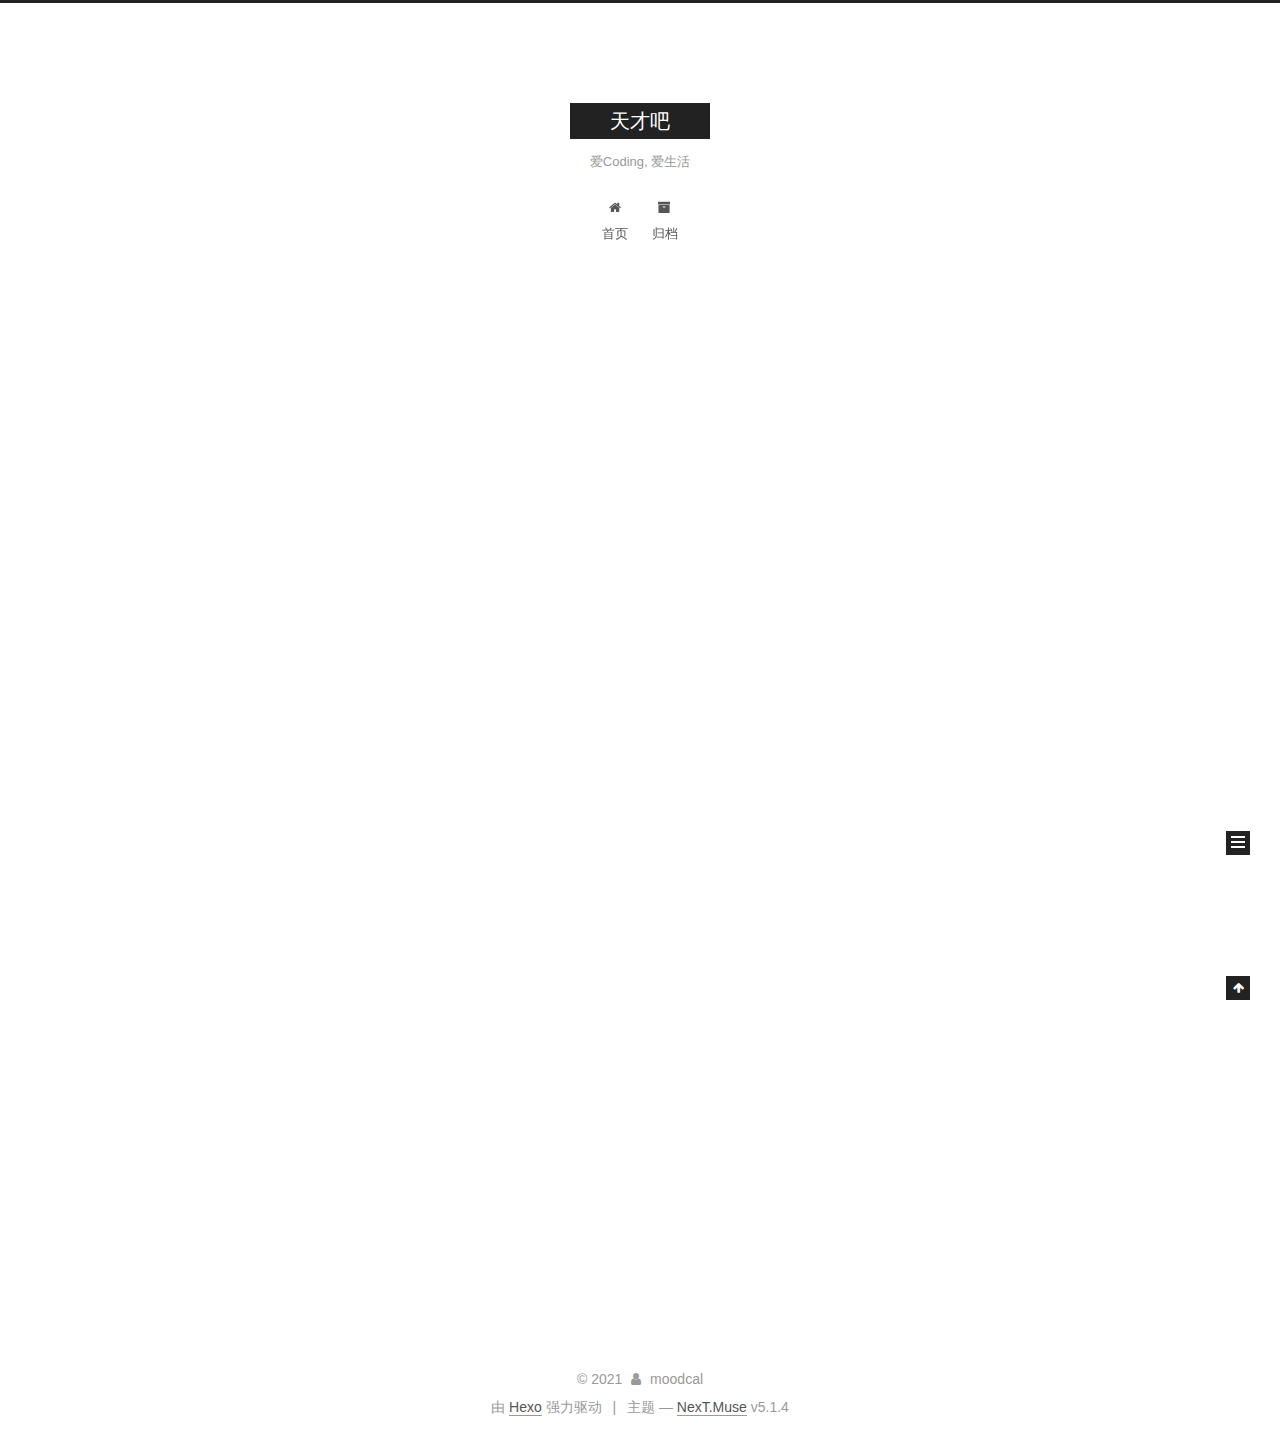
<file: index.html>
<!DOCTYPE html>



  


<html class="theme-next muse use-motion" lang="zh-Hans">
<head>
  <meta charset="UTF-8"/>
<meta http-equiv="X-UA-Compatible" content="IE=edge" />
<meta name="viewport" content="width=device-width, initial-scale=1, maximum-scale=1"/>
<meta name="theme-color" content="#222">









<meta http-equiv="Cache-Control" content="no-transform" />
<meta http-equiv="Cache-Control" content="no-siteapp" />
















  
  
  <link href="/lib/fancybox/source/jquery.fancybox.css?v=2.1.5" rel="stylesheet" type="text/css" />







<link href="/lib/font-awesome/css/font-awesome.min.css?v=4.6.2" rel="stylesheet" type="text/css" />

<link href="/css/main.css?v=5.1.4" rel="stylesheet" type="text/css" />


  <link rel="apple-touch-icon" sizes="180x180" href="/images/apple-touch-icon-next.png?v=5.1.4">


  <link rel="icon" type="image/png" sizes="32x32" href="/images/favicon-32x32-next.png?v=5.1.4">


  <link rel="icon" type="image/png" sizes="16x16" href="/images/favicon-16x16-next.png?v=5.1.4">


  <link rel="mask-icon" href="/images/logo.svg?v=5.1.4" color="#222">





  <meta name="keywords" content="Hexo, NexT" />










<meta name="description" content="技术分享Blog">
<meta property="og:type" content="website">
<meta property="og:title" content="天才吧">
<meta property="og:url" content="http://example.com/index.html">
<meta property="og:site_name" content="天才吧">
<meta property="og:description" content="技术分享Blog">
<meta property="og:locale">
<meta property="article:author" content="moodcal">
<meta name="twitter:card" content="summary">



<script type="text/javascript" id="hexo.configurations">
  var NexT = window.NexT || {};
  var CONFIG = {
    root: '',
    scheme: 'Muse',
    version: '5.1.4',
    sidebar: {"position":"left","display":"post","offset":12,"b2t":false,"scrollpercent":false,"onmobile":false},
    fancybox: true,
    tabs: true,
    motion: {"enable":true,"async":false,"transition":{"post_block":"fadeIn","post_header":"slideDownIn","post_body":"slideDownIn","coll_header":"slideLeftIn","sidebar":"slideUpIn"}},
    duoshuo: {
      userId: '0',
      author: '博主'
    },
    algolia: {
      applicationID: '',
      apiKey: '',
      indexName: '',
      hits: {"per_page":10},
      labels: {"input_placeholder":"Search for Posts","hits_empty":"We didn't find any results for the search: ${query}","hits_stats":"${hits} results found in ${time} ms"}
    }
  };
</script>



  <link rel="canonical" href="http://example.com/"/>





  <title>天才吧</title>
  








<meta name="generator" content="Hexo 5.4.0"></head>

<body itemscope itemtype="http://schema.org/WebPage" lang="zh-Hans">

  
  
    
  

  <div class="container sidebar-position-left 
  page-home">
    <div class="headband"></div>

    <header id="header" class="header" itemscope itemtype="http://schema.org/WPHeader">
      <div class="header-inner"><div class="site-brand-wrapper">
  <div class="site-meta ">
    

    <div class="custom-logo-site-title">
      <a href="/"  class="brand" rel="start">
        <span class="logo-line-before"><i></i></span>
        <span class="site-title">天才吧</span>
        <span class="logo-line-after"><i></i></span>
      </a>
    </div>
      
        <p class="site-subtitle">爱Coding, 爱生活</p>
      
  </div>

  <div class="site-nav-toggle">
    <button>
      <span class="btn-bar"></span>
      <span class="btn-bar"></span>
      <span class="btn-bar"></span>
    </button>
  </div>
</div>

<nav class="site-nav">
  

  
    <ul id="menu" class="menu">
      
        
        <li class="menu-item menu-item-home">
          <a href="/%20" rel="section">
            
              <i class="menu-item-icon fa fa-fw fa-home"></i> <br />
            
            首页
          </a>
        </li>
      
        
        <li class="menu-item menu-item-archives">
          <a href="/archives/%20" rel="section">
            
              <i class="menu-item-icon fa fa-fw fa-archive"></i> <br />
            
            归档
          </a>
        </li>
      

      
    </ul>
  

  
</nav>



 </div>
    </header>

    <main id="main" class="main">
      <div class="main-inner">
        <div class="content-wrap">
          <div id="content" class="content">
            
  <section id="posts" class="posts-expand">
    
      

  

  
  
  

  <article class="post post-type-normal" itemscope itemtype="http://schema.org/Article">
  
  
  
  <div class="post-block">
    <link itemprop="mainEntityOfPage" href="http://example.com/2021/09/16/hello-world/">

    <span hidden itemprop="author" itemscope itemtype="http://schema.org/Person">
      <meta itemprop="name" content="">
      <meta itemprop="description" content="">
      <meta itemprop="image" content="/images/avatar.gif">
    </span>

    <span hidden itemprop="publisher" itemscope itemtype="http://schema.org/Organization">
      <meta itemprop="name" content="天才吧">
    </span>

    
      <header class="post-header">

        
        
          <h1 class="post-title" itemprop="name headline">
                
                <a class="post-title-link" href="/2021/09/16/hello-world/" itemprop="url">Hello World</a></h1>
        

        <div class="post-meta">
          <span class="post-time">
            
              <span class="post-meta-item-icon">
                <i class="fa fa-calendar-o"></i>
              </span>
              
                <span class="post-meta-item-text">发表于</span>
              
              <time title="创建于" itemprop="dateCreated datePublished" datetime="2021-09-16T09:46:25+08:00">
                2021-09-16
              </time>
            

            

            
          </span>

          

          
            
          

          
          

          

          

          

        </div>
      </header>
    

    
    
    
    <div class="post-body" itemprop="articleBody">

      
      

      
        
          
            <p>Welcome to <a target="_blank" rel="noopener" href="https://hexo.io/">Hexo</a>! This is your very first post. Check <a target="_blank" rel="noopener" href="https://hexo.io/docs/">documentation</a> for more info. If you get any problems when using Hexo, you can find the answer in <a target="_blank" rel="noopener" href="https://hexo.io/docs/troubleshooting.html">troubleshooting</a> or you can ask me on <a target="_blank" rel="noopener" href="https://github.com/hexojs/hexo/issues">GitHub</a>.</p>
<h2 id="Quick-Start"><a href="#Quick-Start" class="headerlink" title="Quick Start"></a>Quick Start</h2><h3 id="Create-a-new-post"><a href="#Create-a-new-post" class="headerlink" title="Create a new post"></a>Create a new post</h3><figure class="highlight bash"><table><tr><td class="gutter"><pre><span class="line">1</span><br></pre></td><td class="code"><pre><span class="line">$ hexo new <span class="string">&quot;My New Post&quot;</span></span><br></pre></td></tr></table></figure>

<p>More info: <a target="_blank" rel="noopener" href="https://hexo.io/docs/writing.html">Writing</a></p>
<h3 id="Run-server"><a href="#Run-server" class="headerlink" title="Run server"></a>Run server</h3><figure class="highlight bash"><table><tr><td class="gutter"><pre><span class="line">1</span><br></pre></td><td class="code"><pre><span class="line">$ hexo server</span><br></pre></td></tr></table></figure>

<p>More info: <a target="_blank" rel="noopener" href="https://hexo.io/docs/server.html">Server</a></p>
<h3 id="Generate-static-files"><a href="#Generate-static-files" class="headerlink" title="Generate static files"></a>Generate static files</h3><figure class="highlight bash"><table><tr><td class="gutter"><pre><span class="line">1</span><br></pre></td><td class="code"><pre><span class="line">$ hexo generate</span><br></pre></td></tr></table></figure>

<p>More info: <a target="_blank" rel="noopener" href="https://hexo.io/docs/generating.html">Generating</a></p>
<h3 id="Deploy-to-remote-sites"><a href="#Deploy-to-remote-sites" class="headerlink" title="Deploy to remote sites"></a>Deploy to remote sites</h3><figure class="highlight bash"><table><tr><td class="gutter"><pre><span class="line">1</span><br></pre></td><td class="code"><pre><span class="line">$ hexo deploy</span><br></pre></td></tr></table></figure>

<p>More info: <a target="_blank" rel="noopener" href="https://hexo.io/docs/one-command-deployment.html">Deployment</a></p>

          
        
      
    </div>
    
    
    

    

    

    

    <footer class="post-footer">
      

      

      

      
      
        <div class="post-eof"></div>
      
    </footer>
  </div>
  
  
  
  </article>


    
  </section>

  


          </div>
          


          

        </div>
        
          
  
  <div class="sidebar-toggle">
    <div class="sidebar-toggle-line-wrap">
      <span class="sidebar-toggle-line sidebar-toggle-line-first"></span>
      <span class="sidebar-toggle-line sidebar-toggle-line-middle"></span>
      <span class="sidebar-toggle-line sidebar-toggle-line-last"></span>
    </div>
  </div>

  <aside id="sidebar" class="sidebar">
    
    <div class="sidebar-inner">

      

      

      <section class="site-overview-wrap sidebar-panel sidebar-panel-active">
        <div class="site-overview">
          <div class="site-author motion-element" itemprop="author" itemscope itemtype="http://schema.org/Person">
            
              <p class="site-author-name" itemprop="name"></p>
              <p class="site-description motion-element" itemprop="description"></p>
          </div>

          <nav class="site-state motion-element">

            
              <div class="site-state-item site-state-posts">
              
                <a href="/archives/%20%7C%7C%20archive">
              
                  <span class="site-state-item-count">1</span>
                  <span class="site-state-item-name">日志</span>
                </a>
              </div>
            

            

            

          </nav>

          

          

          
          

          
          

          

        </div>
      </section>

      

      

    </div>
  </aside>


        
      </div>
    </main>

    <footer id="footer" class="footer">
      <div class="footer-inner">
        <div class="copyright">&copy; <span itemprop="copyrightYear">2021</span>
  <span class="with-love">
    <i class="fa fa-user"></i>
  </span>
  <span class="author" itemprop="copyrightHolder">moodcal</span>

  
</div>


  <div class="powered-by">由 <a class="theme-link" target="_blank" href="https://hexo.io">Hexo</a> 强力驱动</div>



  <span class="post-meta-divider">|</span>



  <div class="theme-info">主题 &mdash; <a class="theme-link" target="_blank" href="https://github.com/iissnan/hexo-theme-next">NexT.Muse</a> v5.1.4</div>




        







        
      </div>
    </footer>

    
      <div class="back-to-top">
        <i class="fa fa-arrow-up"></i>
        
      </div>
    

    

  </div>

  

<script type="text/javascript">
  if (Object.prototype.toString.call(window.Promise) !== '[object Function]') {
    window.Promise = null;
  }
</script>









  












  
  
    <script type="text/javascript" src="/lib/jquery/index.js?v=2.1.3"></script>
  

  
  
    <script type="text/javascript" src="/lib/fastclick/lib/fastclick.min.js?v=1.0.6"></script>
  

  
  
    <script type="text/javascript" src="/lib/jquery_lazyload/jquery.lazyload.js?v=1.9.7"></script>
  

  
  
    <script type="text/javascript" src="/lib/velocity/velocity.min.js?v=1.2.1"></script>
  

  
  
    <script type="text/javascript" src="/lib/velocity/velocity.ui.min.js?v=1.2.1"></script>
  

  
  
    <script type="text/javascript" src="/lib/fancybox/source/jquery.fancybox.pack.js?v=2.1.5"></script>
  


  


  <script type="text/javascript" src="/js/src/utils.js?v=5.1.4"></script>

  <script type="text/javascript" src="/js/src/motion.js?v=5.1.4"></script>



  
  

  

  


  <script type="text/javascript" src="/js/src/bootstrap.js?v=5.1.4"></script>



  


  




	





  





  












  





  

  

  

  
  

  

  

  

</body>
</html>
</file>
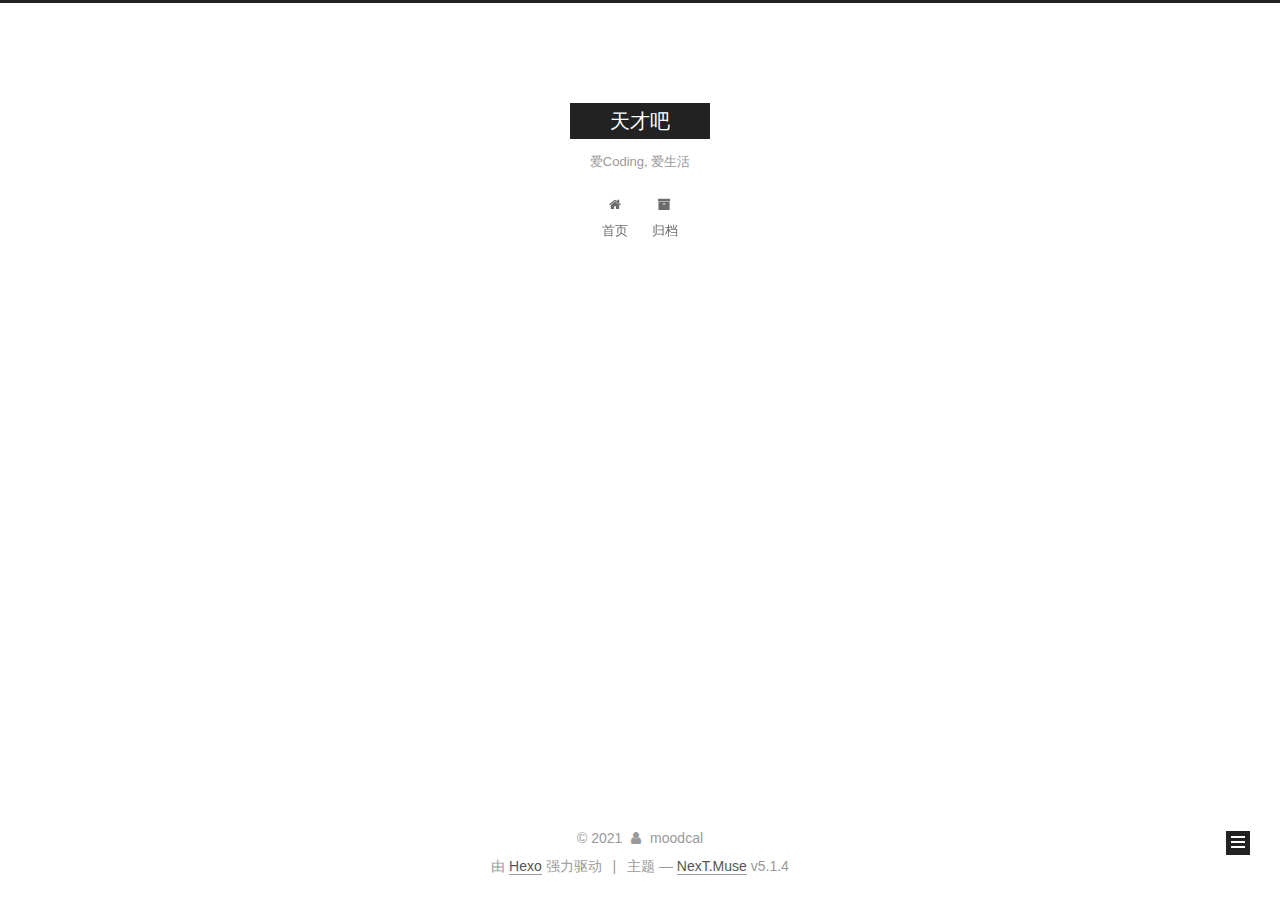
<file: archives/index.html>
<!DOCTYPE html>



  


<html class="theme-next muse use-motion" lang="zh-Hans">
<head>
  <meta charset="UTF-8"/>
<meta http-equiv="X-UA-Compatible" content="IE=edge" />
<meta name="viewport" content="width=device-width, initial-scale=1, maximum-scale=1"/>
<meta name="theme-color" content="#222">









<meta http-equiv="Cache-Control" content="no-transform" />
<meta http-equiv="Cache-Control" content="no-siteapp" />
















  
  
  <link href="/lib/fancybox/source/jquery.fancybox.css?v=2.1.5" rel="stylesheet" type="text/css" />







<link href="/lib/font-awesome/css/font-awesome.min.css?v=4.6.2" rel="stylesheet" type="text/css" />

<link href="/css/main.css?v=5.1.4" rel="stylesheet" type="text/css" />


  <link rel="apple-touch-icon" sizes="180x180" href="/images/apple-touch-icon-next.png?v=5.1.4">


  <link rel="icon" type="image/png" sizes="32x32" href="/images/favicon-32x32-next.png?v=5.1.4">


  <link rel="icon" type="image/png" sizes="16x16" href="/images/favicon-16x16-next.png?v=5.1.4">


  <link rel="mask-icon" href="/images/logo.svg?v=5.1.4" color="#222">





  <meta name="keywords" content="Hexo, NexT" />










<meta name="description" content="技术分享Blog">
<meta property="og:type" content="website">
<meta property="og:title" content="天才吧">
<meta property="og:url" content="http://example.com/archives/index.html">
<meta property="og:site_name" content="天才吧">
<meta property="og:description" content="技术分享Blog">
<meta property="og:locale">
<meta property="article:author" content="moodcal">
<meta name="twitter:card" content="summary">



<script type="text/javascript" id="hexo.configurations">
  var NexT = window.NexT || {};
  var CONFIG = {
    root: '',
    scheme: 'Muse',
    version: '5.1.4',
    sidebar: {"position":"left","display":"post","offset":12,"b2t":false,"scrollpercent":false,"onmobile":false},
    fancybox: true,
    tabs: true,
    motion: {"enable":true,"async":false,"transition":{"post_block":"fadeIn","post_header":"slideDownIn","post_body":"slideDownIn","coll_header":"slideLeftIn","sidebar":"slideUpIn"}},
    duoshuo: {
      userId: '0',
      author: '博主'
    },
    algolia: {
      applicationID: '',
      apiKey: '',
      indexName: '',
      hits: {"per_page":10},
      labels: {"input_placeholder":"Search for Posts","hits_empty":"We didn't find any results for the search: ${query}","hits_stats":"${hits} results found in ${time} ms"}
    }
  };
</script>



  <link rel="canonical" href="http://example.com/archives/"/>





  <title>归档 | 天才吧</title>
  








<meta name="generator" content="Hexo 5.4.0"></head>

<body itemscope itemtype="http://schema.org/WebPage" lang="zh-Hans">

  
  
    
  

  <div class="container sidebar-position-left page-archive">
    <div class="headband"></div>

    <header id="header" class="header" itemscope itemtype="http://schema.org/WPHeader">
      <div class="header-inner"><div class="site-brand-wrapper">
  <div class="site-meta ">
    

    <div class="custom-logo-site-title">
      <a href="/"  class="brand" rel="start">
        <span class="logo-line-before"><i></i></span>
        <span class="site-title">天才吧</span>
        <span class="logo-line-after"><i></i></span>
      </a>
    </div>
      
        <p class="site-subtitle">爱Coding, 爱生活</p>
      
  </div>

  <div class="site-nav-toggle">
    <button>
      <span class="btn-bar"></span>
      <span class="btn-bar"></span>
      <span class="btn-bar"></span>
    </button>
  </div>
</div>

<nav class="site-nav">
  

  
    <ul id="menu" class="menu">
      
        
        <li class="menu-item menu-item-home">
          <a href="/%20" rel="section">
            
              <i class="menu-item-icon fa fa-fw fa-home"></i> <br />
            
            首页
          </a>
        </li>
      
        
        <li class="menu-item menu-item-archives">
          <a href="/archives/%20" rel="section">
            
              <i class="menu-item-icon fa fa-fw fa-archive"></i> <br />
            
            归档
          </a>
        </li>
      

      
    </ul>
  

  
</nav>



 </div>
    </header>

    <main id="main" class="main">
      <div class="main-inner">
        <div class="content-wrap">
          <div id="content" class="content">
            

  
  
  
  <div class="post-block archive">
    <div id="posts" class="posts-collapse">
      <span class="archive-move-on"></span>

      <span class="archive-page-counter">
        
        
        
          
        
        嗯..! 目前共计 1 篇日志。 继续努力。
      </span>

      

        
        
        

        
          
          <div class="collection-title">
            <h1 class="archive-year" id="archive-year-2021">2021</h1>
          </div>
        
        

        

  <article class="post post-type-normal" itemscope itemtype="http://schema.org/Article">
    <header class="post-header">

      <h2 class="post-title">
        
            <a class="post-title-link" href="/2021/09/16/hello-world/" itemprop="url">
              
                <span itemprop="name">Hello World</span>
              
            </a>
        
      </h2>

      <div class="post-meta">
        <time class="post-time" itemprop="dateCreated"
              datetime="2021-09-16T09:46:25+08:00"
              content="2021-09-16" >
          09-16
        </time>
      </div>

    </header>
  </article>



      

    </div>
  </div>
  
  
  

  



          </div>
          


          

        </div>
        
          
  
  <div class="sidebar-toggle">
    <div class="sidebar-toggle-line-wrap">
      <span class="sidebar-toggle-line sidebar-toggle-line-first"></span>
      <span class="sidebar-toggle-line sidebar-toggle-line-middle"></span>
      <span class="sidebar-toggle-line sidebar-toggle-line-last"></span>
    </div>
  </div>

  <aside id="sidebar" class="sidebar">
    
    <div class="sidebar-inner">

      

      

      <section class="site-overview-wrap sidebar-panel sidebar-panel-active">
        <div class="site-overview">
          <div class="site-author motion-element" itemprop="author" itemscope itemtype="http://schema.org/Person">
            
              <p class="site-author-name" itemprop="name"></p>
              <p class="site-description motion-element" itemprop="description"></p>
          </div>

          <nav class="site-state motion-element">

            
              <div class="site-state-item site-state-posts">
              
                <a href="/archives/%20%7C%7C%20archive">
              
                  <span class="site-state-item-count">1</span>
                  <span class="site-state-item-name">日志</span>
                </a>
              </div>
            

            

            

          </nav>

          

          

          
          

          
          

          

        </div>
      </section>

      

      

    </div>
  </aside>


        
      </div>
    </main>

    <footer id="footer" class="footer">
      <div class="footer-inner">
        <div class="copyright">&copy; <span itemprop="copyrightYear">2021</span>
  <span class="with-love">
    <i class="fa fa-user"></i>
  </span>
  <span class="author" itemprop="copyrightHolder">moodcal</span>

  
</div>


  <div class="powered-by">由 <a class="theme-link" target="_blank" href="https://hexo.io">Hexo</a> 强力驱动</div>



  <span class="post-meta-divider">|</span>



  <div class="theme-info">主题 &mdash; <a class="theme-link" target="_blank" href="https://github.com/iissnan/hexo-theme-next">NexT.Muse</a> v5.1.4</div>




        







        
      </div>
    </footer>

    
      <div class="back-to-top">
        <i class="fa fa-arrow-up"></i>
        
      </div>
    

    

  </div>

  

<script type="text/javascript">
  if (Object.prototype.toString.call(window.Promise) !== '[object Function]') {
    window.Promise = null;
  }
</script>









  












  
  
    <script type="text/javascript" src="/lib/jquery/index.js?v=2.1.3"></script>
  

  
  
    <script type="text/javascript" src="/lib/fastclick/lib/fastclick.min.js?v=1.0.6"></script>
  

  
  
    <script type="text/javascript" src="/lib/jquery_lazyload/jquery.lazyload.js?v=1.9.7"></script>
  

  
  
    <script type="text/javascript" src="/lib/velocity/velocity.min.js?v=1.2.1"></script>
  

  
  
    <script type="text/javascript" src="/lib/velocity/velocity.ui.min.js?v=1.2.1"></script>
  

  
  
    <script type="text/javascript" src="/lib/fancybox/source/jquery.fancybox.pack.js?v=2.1.5"></script>
  


  


  <script type="text/javascript" src="/js/src/utils.js?v=5.1.4"></script>

  <script type="text/javascript" src="/js/src/motion.js?v=5.1.4"></script>



  
  

  

  


  <script type="text/javascript" src="/js/src/bootstrap.js?v=5.1.4"></script>



  


  




	





  





  












  





  

  

  

  
  

  

  

  

</body>
</html>
</file>
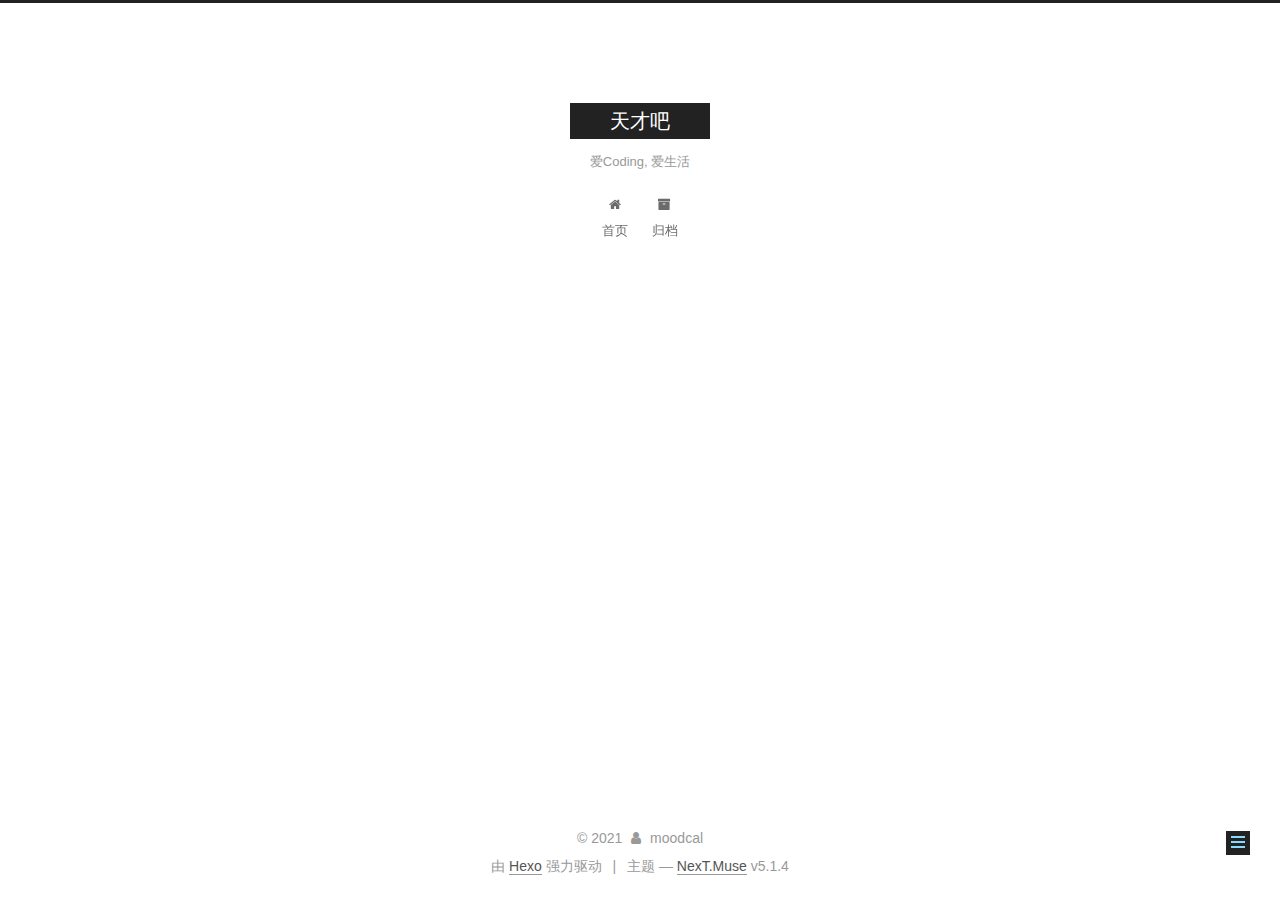
<file: tags/index.html>
<!DOCTYPE html>



  


<html class="theme-next muse use-motion" lang="zh-Hans">
<head>
  <meta charset="UTF-8"/>
<meta http-equiv="X-UA-Compatible" content="IE=edge" />
<meta name="viewport" content="width=device-width, initial-scale=1, maximum-scale=1"/>
<meta name="theme-color" content="#222">









<meta http-equiv="Cache-Control" content="no-transform" />
<meta http-equiv="Cache-Control" content="no-siteapp" />
















  
  
  <link href="/lib/fancybox/source/jquery.fancybox.css?v=2.1.5" rel="stylesheet" type="text/css" />







<link href="/lib/font-awesome/css/font-awesome.min.css?v=4.6.2" rel="stylesheet" type="text/css" />

<link href="/css/main.css?v=5.1.4" rel="stylesheet" type="text/css" />


  <link rel="apple-touch-icon" sizes="180x180" href="/images/apple-touch-icon-next.png?v=5.1.4">


  <link rel="icon" type="image/png" sizes="32x32" href="/images/favicon-32x32-next.png?v=5.1.4">


  <link rel="icon" type="image/png" sizes="16x16" href="/images/favicon-16x16-next.png?v=5.1.4">


  <link rel="mask-icon" href="/images/logo.svg?v=5.1.4" color="#222">





  <meta name="keywords" content="Hexo, NexT" />










<meta name="description" content="技术分享Blog">
<meta property="og:type" content="website">
<meta property="og:title" content="tags">
<meta property="og:url" content="http://example.com/tags/index.html">
<meta property="og:site_name" content="天才吧">
<meta property="og:description" content="技术分享Blog">
<meta property="og:locale">
<meta property="article:published_time" content="2021-09-16T01:54:25.000Z">
<meta property="article:modified_time" content="2021-09-16T01:54:25.815Z">
<meta property="article:author" content="moodcal">
<meta name="twitter:card" content="summary">



<script type="text/javascript" id="hexo.configurations">
  var NexT = window.NexT || {};
  var CONFIG = {
    root: '',
    scheme: 'Muse',
    version: '5.1.4',
    sidebar: {"position":"left","display":"post","offset":12,"b2t":false,"scrollpercent":false,"onmobile":false},
    fancybox: true,
    tabs: true,
    motion: {"enable":true,"async":false,"transition":{"post_block":"fadeIn","post_header":"slideDownIn","post_body":"slideDownIn","coll_header":"slideLeftIn","sidebar":"slideUpIn"}},
    duoshuo: {
      userId: '0',
      author: '博主'
    },
    algolia: {
      applicationID: '',
      apiKey: '',
      indexName: '',
      hits: {"per_page":10},
      labels: {"input_placeholder":"Search for Posts","hits_empty":"We didn't find any results for the search: ${query}","hits_stats":"${hits} results found in ${time} ms"}
    }
  };
</script>



  <link rel="canonical" href="http://example.com/tags/"/>





  <title>tags | 天才吧</title>
  








<meta name="generator" content="Hexo 5.4.0"></head>

<body itemscope itemtype="http://schema.org/WebPage" lang="zh-Hans">

  
  
    
  

  <div class="container sidebar-position-left page-post-detail">
    <div class="headband"></div>

    <header id="header" class="header" itemscope itemtype="http://schema.org/WPHeader">
      <div class="header-inner"><div class="site-brand-wrapper">
  <div class="site-meta ">
    

    <div class="custom-logo-site-title">
      <a href="/"  class="brand" rel="start">
        <span class="logo-line-before"><i></i></span>
        <span class="site-title">天才吧</span>
        <span class="logo-line-after"><i></i></span>
      </a>
    </div>
      
        <p class="site-subtitle">爱Coding, 爱生活</p>
      
  </div>

  <div class="site-nav-toggle">
    <button>
      <span class="btn-bar"></span>
      <span class="btn-bar"></span>
      <span class="btn-bar"></span>
    </button>
  </div>
</div>

<nav class="site-nav">
  

  
    <ul id="menu" class="menu">
      
        
        <li class="menu-item menu-item-home">
          <a href="/%20" rel="section">
            
              <i class="menu-item-icon fa fa-fw fa-home"></i> <br />
            
            首页
          </a>
        </li>
      
        
        <li class="menu-item menu-item-archives">
          <a href="/archives/%20" rel="section">
            
              <i class="menu-item-icon fa fa-fw fa-archive"></i> <br />
            
            归档
          </a>
        </li>
      

      
    </ul>
  

  
</nav>



 </div>
    </header>

    <main id="main" class="main">
      <div class="main-inner">
        <div class="content-wrap">
          <div id="content" class="content">
            

  <div id="posts" class="posts-expand">
    
    
    
    <div class="post-block page">
      <header class="post-header">

	<h1 class="post-title" itemprop="name headline">tags</h1>



</header>

      
      
      
      <div class="post-body">
        
        
          
        
      </div>
      
      
      
    </div>
    
    
    
  </div>


          </div>
          


          

  



        </div>
        
          
  
  <div class="sidebar-toggle">
    <div class="sidebar-toggle-line-wrap">
      <span class="sidebar-toggle-line sidebar-toggle-line-first"></span>
      <span class="sidebar-toggle-line sidebar-toggle-line-middle"></span>
      <span class="sidebar-toggle-line sidebar-toggle-line-last"></span>
    </div>
  </div>

  <aside id="sidebar" class="sidebar">
    
    <div class="sidebar-inner">

      

      

      <section class="site-overview-wrap sidebar-panel sidebar-panel-active">
        <div class="site-overview">
          <div class="site-author motion-element" itemprop="author" itemscope itemtype="http://schema.org/Person">
            
              <p class="site-author-name" itemprop="name"></p>
              <p class="site-description motion-element" itemprop="description"></p>
          </div>

          <nav class="site-state motion-element">

            
              <div class="site-state-item site-state-posts">
              
                <a href="/archives/%20%7C%7C%20archive">
              
                  <span class="site-state-item-count">1</span>
                  <span class="site-state-item-name">日志</span>
                </a>
              </div>
            

            

            

          </nav>

          

          

          
          

          
          

          

        </div>
      </section>

      

      

    </div>
  </aside>


        
      </div>
    </main>

    <footer id="footer" class="footer">
      <div class="footer-inner">
        <div class="copyright">&copy; <span itemprop="copyrightYear">2021</span>
  <span class="with-love">
    <i class="fa fa-user"></i>
  </span>
  <span class="author" itemprop="copyrightHolder">moodcal</span>

  
</div>


  <div class="powered-by">由 <a class="theme-link" target="_blank" href="https://hexo.io">Hexo</a> 强力驱动</div>



  <span class="post-meta-divider">|</span>



  <div class="theme-info">主题 &mdash; <a class="theme-link" target="_blank" href="https://github.com/iissnan/hexo-theme-next">NexT.Muse</a> v5.1.4</div>




        







        
      </div>
    </footer>

    
      <div class="back-to-top">
        <i class="fa fa-arrow-up"></i>
        
      </div>
    

    

  </div>

  

<script type="text/javascript">
  if (Object.prototype.toString.call(window.Promise) !== '[object Function]') {
    window.Promise = null;
  }
</script>









  












  
  
    <script type="text/javascript" src="/lib/jquery/index.js?v=2.1.3"></script>
  

  
  
    <script type="text/javascript" src="/lib/fastclick/lib/fastclick.min.js?v=1.0.6"></script>
  

  
  
    <script type="text/javascript" src="/lib/jquery_lazyload/jquery.lazyload.js?v=1.9.7"></script>
  

  
  
    <script type="text/javascript" src="/lib/velocity/velocity.min.js?v=1.2.1"></script>
  

  
  
    <script type="text/javascript" src="/lib/velocity/velocity.ui.min.js?v=1.2.1"></script>
  

  
  
    <script type="text/javascript" src="/lib/fancybox/source/jquery.fancybox.pack.js?v=2.1.5"></script>
  


  


  <script type="text/javascript" src="/js/src/utils.js?v=5.1.4"></script>

  <script type="text/javascript" src="/js/src/motion.js?v=5.1.4"></script>



  
  

  
  <script type="text/javascript" src="/js/src/scrollspy.js?v=5.1.4"></script>
<script type="text/javascript" src="/js/src/post-details.js?v=5.1.4"></script>



  


  <script type="text/javascript" src="/js/src/bootstrap.js?v=5.1.4"></script>



  


  




	





  





  












  





  

  

  

  
  

  

  

  

</body>
</html>
</file>
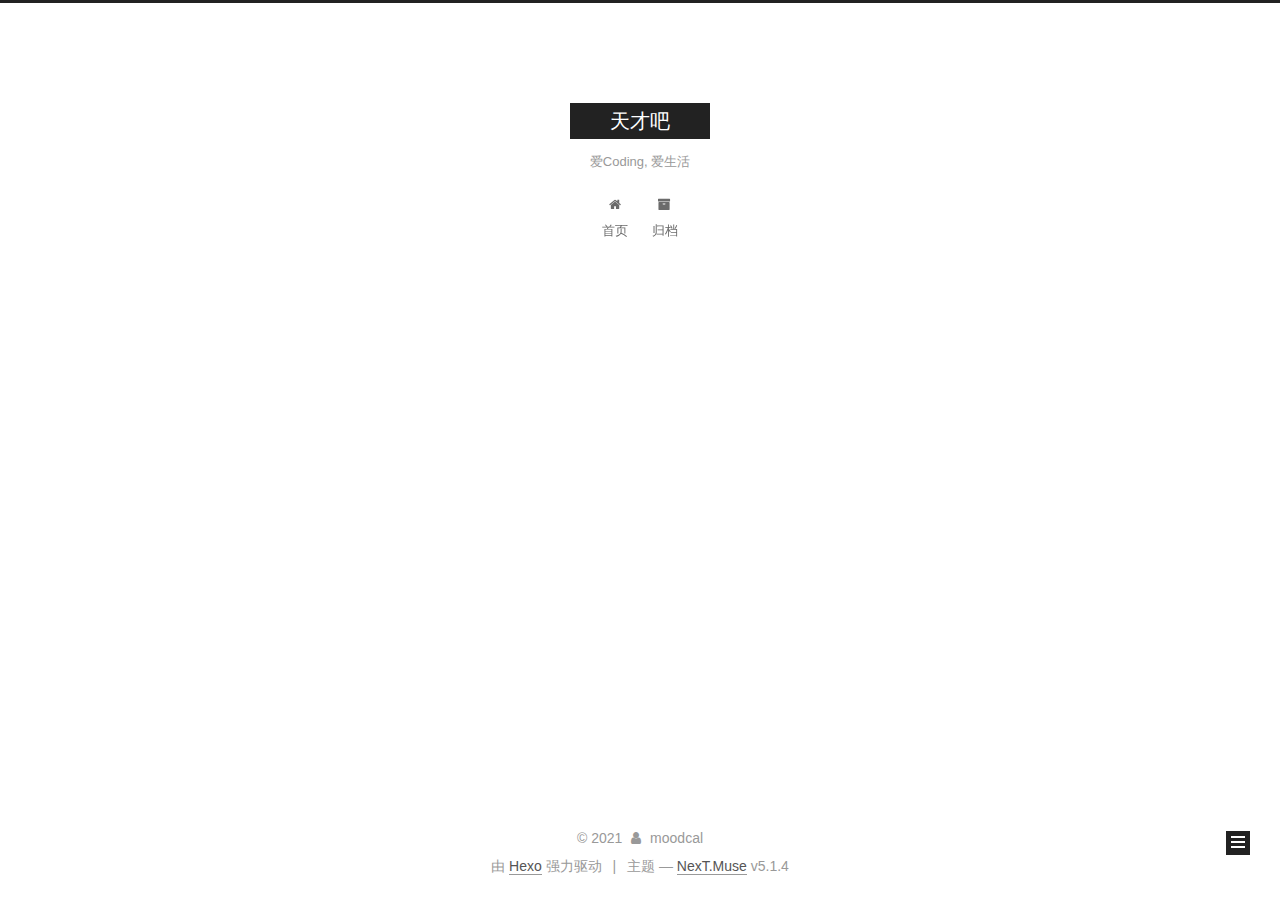
<file: archives/2021/index.html>
<!DOCTYPE html>



  


<html class="theme-next muse use-motion" lang="zh-Hans">
<head>
  <meta charset="UTF-8"/>
<meta http-equiv="X-UA-Compatible" content="IE=edge" />
<meta name="viewport" content="width=device-width, initial-scale=1, maximum-scale=1"/>
<meta name="theme-color" content="#222">









<meta http-equiv="Cache-Control" content="no-transform" />
<meta http-equiv="Cache-Control" content="no-siteapp" />
















  
  
  <link href="/lib/fancybox/source/jquery.fancybox.css?v=2.1.5" rel="stylesheet" type="text/css" />







<link href="/lib/font-awesome/css/font-awesome.min.css?v=4.6.2" rel="stylesheet" type="text/css" />

<link href="/css/main.css?v=5.1.4" rel="stylesheet" type="text/css" />


  <link rel="apple-touch-icon" sizes="180x180" href="/images/apple-touch-icon-next.png?v=5.1.4">


  <link rel="icon" type="image/png" sizes="32x32" href="/images/favicon-32x32-next.png?v=5.1.4">


  <link rel="icon" type="image/png" sizes="16x16" href="/images/favicon-16x16-next.png?v=5.1.4">


  <link rel="mask-icon" href="/images/logo.svg?v=5.1.4" color="#222">





  <meta name="keywords" content="Hexo, NexT" />










<meta name="description" content="技术分享Blog">
<meta property="og:type" content="website">
<meta property="og:title" content="天才吧">
<meta property="og:url" content="http://example.com/archives/2021/index.html">
<meta property="og:site_name" content="天才吧">
<meta property="og:description" content="技术分享Blog">
<meta property="og:locale">
<meta property="article:author" content="moodcal">
<meta name="twitter:card" content="summary">



<script type="text/javascript" id="hexo.configurations">
  var NexT = window.NexT || {};
  var CONFIG = {
    root: '',
    scheme: 'Muse',
    version: '5.1.4',
    sidebar: {"position":"left","display":"post","offset":12,"b2t":false,"scrollpercent":false,"onmobile":false},
    fancybox: true,
    tabs: true,
    motion: {"enable":true,"async":false,"transition":{"post_block":"fadeIn","post_header":"slideDownIn","post_body":"slideDownIn","coll_header":"slideLeftIn","sidebar":"slideUpIn"}},
    duoshuo: {
      userId: '0',
      author: '博主'
    },
    algolia: {
      applicationID: '',
      apiKey: '',
      indexName: '',
      hits: {"per_page":10},
      labels: {"input_placeholder":"Search for Posts","hits_empty":"We didn't find any results for the search: ${query}","hits_stats":"${hits} results found in ${time} ms"}
    }
  };
</script>



  <link rel="canonical" href="http://example.com/archives/2021/"/>





  <title>归档 | 天才吧</title>
  








<meta name="generator" content="Hexo 5.4.0"></head>

<body itemscope itemtype="http://schema.org/WebPage" lang="zh-Hans">

  
  
    
  

  <div class="container sidebar-position-left page-archive">
    <div class="headband"></div>

    <header id="header" class="header" itemscope itemtype="http://schema.org/WPHeader">
      <div class="header-inner"><div class="site-brand-wrapper">
  <div class="site-meta ">
    

    <div class="custom-logo-site-title">
      <a href="/"  class="brand" rel="start">
        <span class="logo-line-before"><i></i></span>
        <span class="site-title">天才吧</span>
        <span class="logo-line-after"><i></i></span>
      </a>
    </div>
      
        <p class="site-subtitle">爱Coding, 爱生活</p>
      
  </div>

  <div class="site-nav-toggle">
    <button>
      <span class="btn-bar"></span>
      <span class="btn-bar"></span>
      <span class="btn-bar"></span>
    </button>
  </div>
</div>

<nav class="site-nav">
  

  
    <ul id="menu" class="menu">
      
        
        <li class="menu-item menu-item-home">
          <a href="/%20" rel="section">
            
              <i class="menu-item-icon fa fa-fw fa-home"></i> <br />
            
            首页
          </a>
        </li>
      
        
        <li class="menu-item menu-item-archives">
          <a href="/archives/%20" rel="section">
            
              <i class="menu-item-icon fa fa-fw fa-archive"></i> <br />
            
            归档
          </a>
        </li>
      

      
    </ul>
  

  
</nav>



 </div>
    </header>

    <main id="main" class="main">
      <div class="main-inner">
        <div class="content-wrap">
          <div id="content" class="content">
            

  
  
  
  <div class="post-block archive">
    <div id="posts" class="posts-collapse">
      <span class="archive-move-on"></span>

      <span class="archive-page-counter">
        
        
        
          
        
        嗯..! 目前共计 1 篇日志。 继续努力。
      </span>

      

        
        
        

        
          
          <div class="collection-title">
            <h1 class="archive-year" id="archive-year-2021">2021</h1>
          </div>
        
        

        

  <article class="post post-type-normal" itemscope itemtype="http://schema.org/Article">
    <header class="post-header">

      <h2 class="post-title">
        
            <a class="post-title-link" href="/2021/09/16/hello-world/" itemprop="url">
              
                <span itemprop="name">Hello World</span>
              
            </a>
        
      </h2>

      <div class="post-meta">
        <time class="post-time" itemprop="dateCreated"
              datetime="2021-09-16T09:46:25+08:00"
              content="2021-09-16" >
          09-16
        </time>
      </div>

    </header>
  </article>



      

    </div>
  </div>
  
  
  

  



          </div>
          


          

        </div>
        
          
  
  <div class="sidebar-toggle">
    <div class="sidebar-toggle-line-wrap">
      <span class="sidebar-toggle-line sidebar-toggle-line-first"></span>
      <span class="sidebar-toggle-line sidebar-toggle-line-middle"></span>
      <span class="sidebar-toggle-line sidebar-toggle-line-last"></span>
    </div>
  </div>

  <aside id="sidebar" class="sidebar">
    
    <div class="sidebar-inner">

      

      

      <section class="site-overview-wrap sidebar-panel sidebar-panel-active">
        <div class="site-overview">
          <div class="site-author motion-element" itemprop="author" itemscope itemtype="http://schema.org/Person">
            
              <p class="site-author-name" itemprop="name"></p>
              <p class="site-description motion-element" itemprop="description"></p>
          </div>

          <nav class="site-state motion-element">

            
              <div class="site-state-item site-state-posts">
              
                <a href="/archives/%20%7C%7C%20archive">
              
                  <span class="site-state-item-count">1</span>
                  <span class="site-state-item-name">日志</span>
                </a>
              </div>
            

            

            

          </nav>

          

          

          
          

          
          

          

        </div>
      </section>

      

      

    </div>
  </aside>


        
      </div>
    </main>

    <footer id="footer" class="footer">
      <div class="footer-inner">
        <div class="copyright">&copy; <span itemprop="copyrightYear">2021</span>
  <span class="with-love">
    <i class="fa fa-user"></i>
  </span>
  <span class="author" itemprop="copyrightHolder">moodcal</span>

  
</div>


  <div class="powered-by">由 <a class="theme-link" target="_blank" href="https://hexo.io">Hexo</a> 强力驱动</div>



  <span class="post-meta-divider">|</span>



  <div class="theme-info">主题 &mdash; <a class="theme-link" target="_blank" href="https://github.com/iissnan/hexo-theme-next">NexT.Muse</a> v5.1.4</div>




        







        
      </div>
    </footer>

    
      <div class="back-to-top">
        <i class="fa fa-arrow-up"></i>
        
      </div>
    

    

  </div>

  

<script type="text/javascript">
  if (Object.prototype.toString.call(window.Promise) !== '[object Function]') {
    window.Promise = null;
  }
</script>









  












  
  
    <script type="text/javascript" src="/lib/jquery/index.js?v=2.1.3"></script>
  

  
  
    <script type="text/javascript" src="/lib/fastclick/lib/fastclick.min.js?v=1.0.6"></script>
  

  
  
    <script type="text/javascript" src="/lib/jquery_lazyload/jquery.lazyload.js?v=1.9.7"></script>
  

  
  
    <script type="text/javascript" src="/lib/velocity/velocity.min.js?v=1.2.1"></script>
  

  
  
    <script type="text/javascript" src="/lib/velocity/velocity.ui.min.js?v=1.2.1"></script>
  

  
  
    <script type="text/javascript" src="/lib/fancybox/source/jquery.fancybox.pack.js?v=2.1.5"></script>
  


  


  <script type="text/javascript" src="/js/src/utils.js?v=5.1.4"></script>

  <script type="text/javascript" src="/js/src/motion.js?v=5.1.4"></script>



  
  

  

  


  <script type="text/javascript" src="/js/src/bootstrap.js?v=5.1.4"></script>



  


  




	





  





  












  





  

  

  

  
  

  

  

  

</body>
</html>
</file>
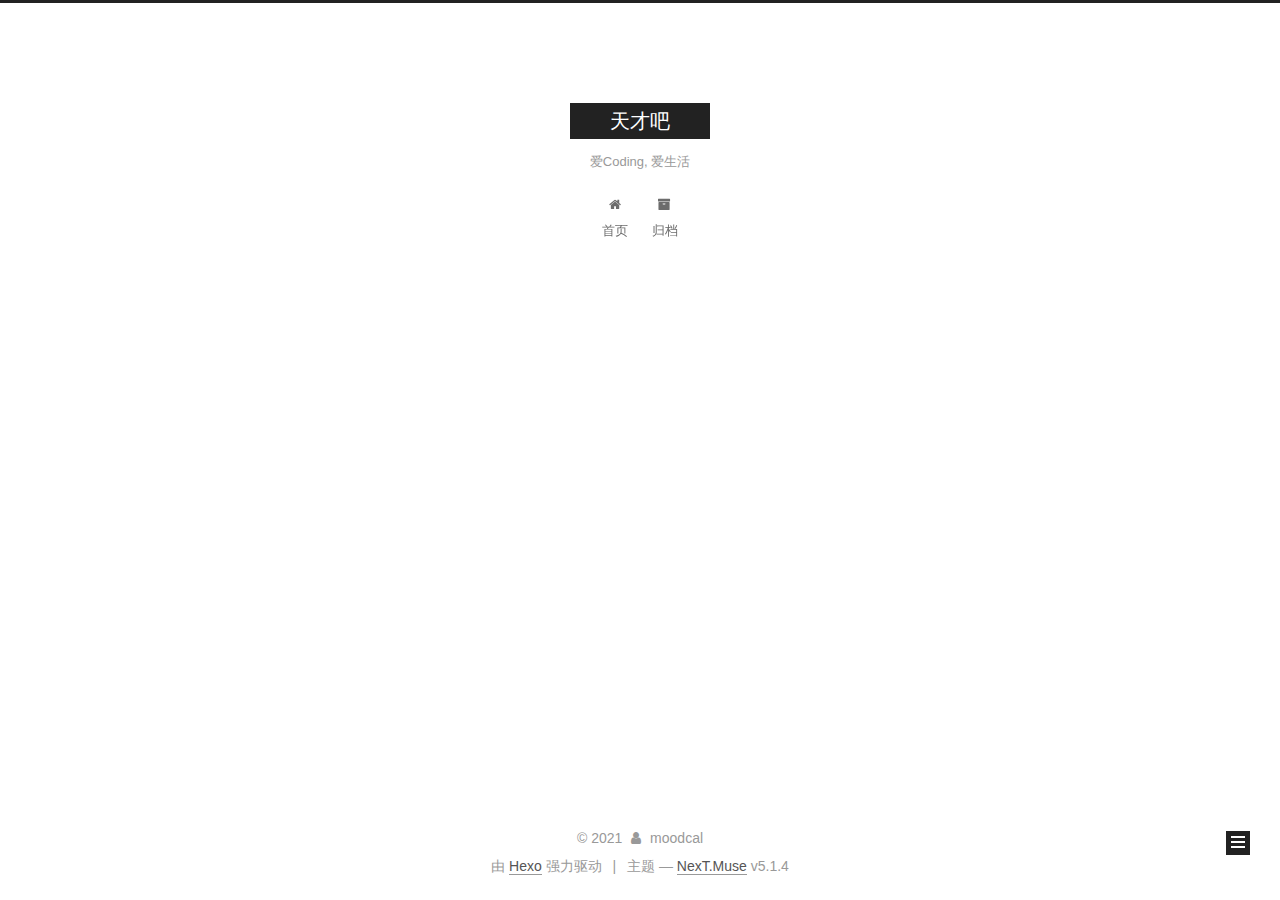
<file: archives/2021/09/index.html>
<!DOCTYPE html>



  


<html class="theme-next muse use-motion" lang="zh-Hans">
<head>
  <meta charset="UTF-8"/>
<meta http-equiv="X-UA-Compatible" content="IE=edge" />
<meta name="viewport" content="width=device-width, initial-scale=1, maximum-scale=1"/>
<meta name="theme-color" content="#222">









<meta http-equiv="Cache-Control" content="no-transform" />
<meta http-equiv="Cache-Control" content="no-siteapp" />
















  
  
  <link href="/lib/fancybox/source/jquery.fancybox.css?v=2.1.5" rel="stylesheet" type="text/css" />







<link href="/lib/font-awesome/css/font-awesome.min.css?v=4.6.2" rel="stylesheet" type="text/css" />

<link href="/css/main.css?v=5.1.4" rel="stylesheet" type="text/css" />


  <link rel="apple-touch-icon" sizes="180x180" href="/images/apple-touch-icon-next.png?v=5.1.4">


  <link rel="icon" type="image/png" sizes="32x32" href="/images/favicon-32x32-next.png?v=5.1.4">


  <link rel="icon" type="image/png" sizes="16x16" href="/images/favicon-16x16-next.png?v=5.1.4">


  <link rel="mask-icon" href="/images/logo.svg?v=5.1.4" color="#222">





  <meta name="keywords" content="Hexo, NexT" />










<meta name="description" content="技术分享Blog">
<meta property="og:type" content="website">
<meta property="og:title" content="天才吧">
<meta property="og:url" content="http://example.com/archives/2021/09/index.html">
<meta property="og:site_name" content="天才吧">
<meta property="og:description" content="技术分享Blog">
<meta property="og:locale">
<meta property="article:author" content="moodcal">
<meta name="twitter:card" content="summary">



<script type="text/javascript" id="hexo.configurations">
  var NexT = window.NexT || {};
  var CONFIG = {
    root: '',
    scheme: 'Muse',
    version: '5.1.4',
    sidebar: {"position":"left","display":"post","offset":12,"b2t":false,"scrollpercent":false,"onmobile":false},
    fancybox: true,
    tabs: true,
    motion: {"enable":true,"async":false,"transition":{"post_block":"fadeIn","post_header":"slideDownIn","post_body":"slideDownIn","coll_header":"slideLeftIn","sidebar":"slideUpIn"}},
    duoshuo: {
      userId: '0',
      author: '博主'
    },
    algolia: {
      applicationID: '',
      apiKey: '',
      indexName: '',
      hits: {"per_page":10},
      labels: {"input_placeholder":"Search for Posts","hits_empty":"We didn't find any results for the search: ${query}","hits_stats":"${hits} results found in ${time} ms"}
    }
  };
</script>



  <link rel="canonical" href="http://example.com/archives/2021/09/"/>





  <title>归档 | 天才吧</title>
  








<meta name="generator" content="Hexo 5.4.0"></head>

<body itemscope itemtype="http://schema.org/WebPage" lang="zh-Hans">

  
  
    
  

  <div class="container sidebar-position-left page-archive">
    <div class="headband"></div>

    <header id="header" class="header" itemscope itemtype="http://schema.org/WPHeader">
      <div class="header-inner"><div class="site-brand-wrapper">
  <div class="site-meta ">
    

    <div class="custom-logo-site-title">
      <a href="/"  class="brand" rel="start">
        <span class="logo-line-before"><i></i></span>
        <span class="site-title">天才吧</span>
        <span class="logo-line-after"><i></i></span>
      </a>
    </div>
      
        <p class="site-subtitle">爱Coding, 爱生活</p>
      
  </div>

  <div class="site-nav-toggle">
    <button>
      <span class="btn-bar"></span>
      <span class="btn-bar"></span>
      <span class="btn-bar"></span>
    </button>
  </div>
</div>

<nav class="site-nav">
  

  
    <ul id="menu" class="menu">
      
        
        <li class="menu-item menu-item-home">
          <a href="/%20" rel="section">
            
              <i class="menu-item-icon fa fa-fw fa-home"></i> <br />
            
            首页
          </a>
        </li>
      
        
        <li class="menu-item menu-item-archives">
          <a href="/archives/%20" rel="section">
            
              <i class="menu-item-icon fa fa-fw fa-archive"></i> <br />
            
            归档
          </a>
        </li>
      

      
    </ul>
  

  
</nav>



 </div>
    </header>

    <main id="main" class="main">
      <div class="main-inner">
        <div class="content-wrap">
          <div id="content" class="content">
            

  
  
  
  <div class="post-block archive">
    <div id="posts" class="posts-collapse">
      <span class="archive-move-on"></span>

      <span class="archive-page-counter">
        
        
        
          
        
        嗯..! 目前共计 1 篇日志。 继续努力。
      </span>

      

        
        
        

        
          
          <div class="collection-title">
            <h1 class="archive-year" id="archive-year-2021">2021</h1>
          </div>
        
        

        

  <article class="post post-type-normal" itemscope itemtype="http://schema.org/Article">
    <header class="post-header">

      <h2 class="post-title">
        
            <a class="post-title-link" href="/2021/09/16/hello-world/" itemprop="url">
              
                <span itemprop="name">Hello World</span>
              
            </a>
        
      </h2>

      <div class="post-meta">
        <time class="post-time" itemprop="dateCreated"
              datetime="2021-09-16T09:46:25+08:00"
              content="2021-09-16" >
          09-16
        </time>
      </div>

    </header>
  </article>



      

    </div>
  </div>
  
  
  

  



          </div>
          


          

        </div>
        
          
  
  <div class="sidebar-toggle">
    <div class="sidebar-toggle-line-wrap">
      <span class="sidebar-toggle-line sidebar-toggle-line-first"></span>
      <span class="sidebar-toggle-line sidebar-toggle-line-middle"></span>
      <span class="sidebar-toggle-line sidebar-toggle-line-last"></span>
    </div>
  </div>

  <aside id="sidebar" class="sidebar">
    
    <div class="sidebar-inner">

      

      

      <section class="site-overview-wrap sidebar-panel sidebar-panel-active">
        <div class="site-overview">
          <div class="site-author motion-element" itemprop="author" itemscope itemtype="http://schema.org/Person">
            
              <p class="site-author-name" itemprop="name"></p>
              <p class="site-description motion-element" itemprop="description"></p>
          </div>

          <nav class="site-state motion-element">

            
              <div class="site-state-item site-state-posts">
              
                <a href="/archives/%20%7C%7C%20archive">
              
                  <span class="site-state-item-count">1</span>
                  <span class="site-state-item-name">日志</span>
                </a>
              </div>
            

            

            

          </nav>

          

          

          
          

          
          

          

        </div>
      </section>

      

      

    </div>
  </aside>


        
      </div>
    </main>

    <footer id="footer" class="footer">
      <div class="footer-inner">
        <div class="copyright">&copy; <span itemprop="copyrightYear">2021</span>
  <span class="with-love">
    <i class="fa fa-user"></i>
  </span>
  <span class="author" itemprop="copyrightHolder">moodcal</span>

  
</div>


  <div class="powered-by">由 <a class="theme-link" target="_blank" href="https://hexo.io">Hexo</a> 强力驱动</div>



  <span class="post-meta-divider">|</span>



  <div class="theme-info">主题 &mdash; <a class="theme-link" target="_blank" href="https://github.com/iissnan/hexo-theme-next">NexT.Muse</a> v5.1.4</div>




        







        
      </div>
    </footer>

    
      <div class="back-to-top">
        <i class="fa fa-arrow-up"></i>
        
      </div>
    

    

  </div>

  

<script type="text/javascript">
  if (Object.prototype.toString.call(window.Promise) !== '[object Function]') {
    window.Promise = null;
  }
</script>









  












  
  
    <script type="text/javascript" src="/lib/jquery/index.js?v=2.1.3"></script>
  

  
  
    <script type="text/javascript" src="/lib/fastclick/lib/fastclick.min.js?v=1.0.6"></script>
  

  
  
    <script type="text/javascript" src="/lib/jquery_lazyload/jquery.lazyload.js?v=1.9.7"></script>
  

  
  
    <script type="text/javascript" src="/lib/velocity/velocity.min.js?v=1.2.1"></script>
  

  
  
    <script type="text/javascript" src="/lib/velocity/velocity.ui.min.js?v=1.2.1"></script>
  

  
  
    <script type="text/javascript" src="/lib/fancybox/source/jquery.fancybox.pack.js?v=2.1.5"></script>
  


  


  <script type="text/javascript" src="/js/src/utils.js?v=5.1.4"></script>

  <script type="text/javascript" src="/js/src/motion.js?v=5.1.4"></script>



  
  

  

  


  <script type="text/javascript" src="/js/src/bootstrap.js?v=5.1.4"></script>



  


  




	





  





  












  





  

  

  

  
  

  

  

  

</body>
</html>
</file>
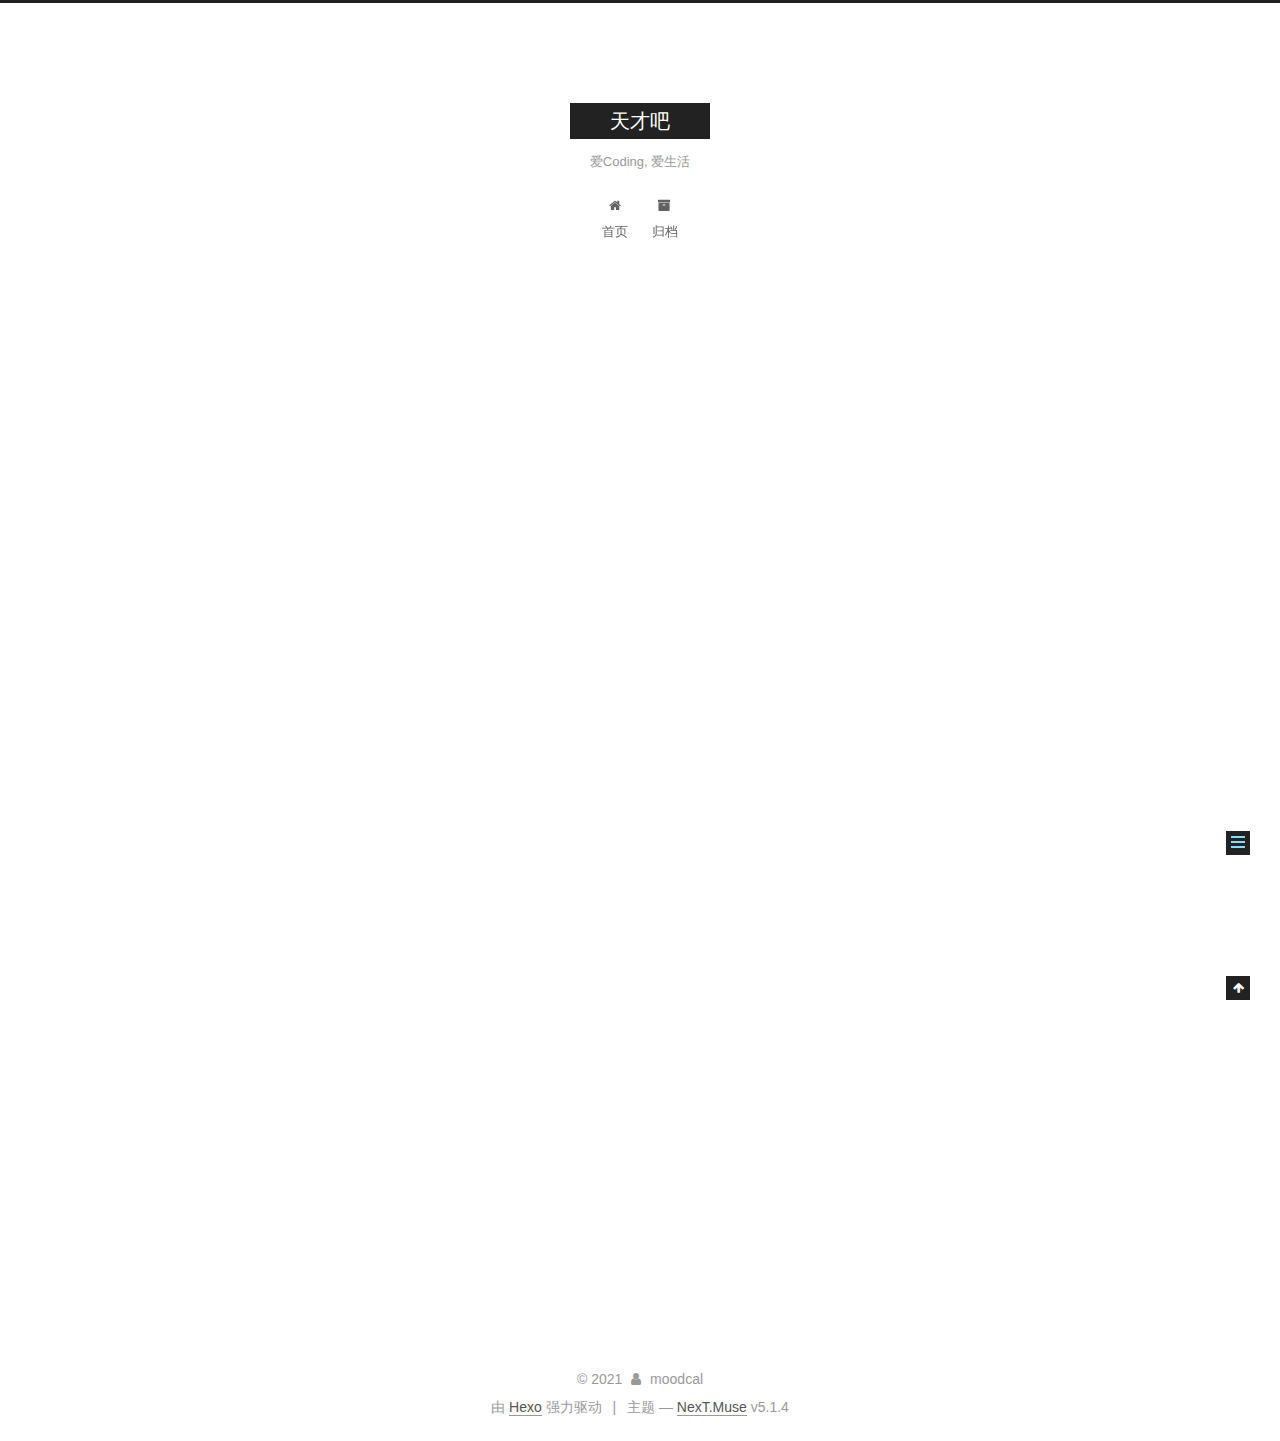
<file: 2021/09/16/hello-world/index.html>
<!DOCTYPE html>



  


<html class="theme-next muse use-motion" lang="zh-Hans">
<head>
  <meta charset="UTF-8"/>
<meta http-equiv="X-UA-Compatible" content="IE=edge" />
<meta name="viewport" content="width=device-width, initial-scale=1, maximum-scale=1"/>
<meta name="theme-color" content="#222">









<meta http-equiv="Cache-Control" content="no-transform" />
<meta http-equiv="Cache-Control" content="no-siteapp" />
















  
  
  <link href="/lib/fancybox/source/jquery.fancybox.css?v=2.1.5" rel="stylesheet" type="text/css" />







<link href="/lib/font-awesome/css/font-awesome.min.css?v=4.6.2" rel="stylesheet" type="text/css" />

<link href="/css/main.css?v=5.1.4" rel="stylesheet" type="text/css" />


  <link rel="apple-touch-icon" sizes="180x180" href="/images/apple-touch-icon-next.png?v=5.1.4">


  <link rel="icon" type="image/png" sizes="32x32" href="/images/favicon-32x32-next.png?v=5.1.4">


  <link rel="icon" type="image/png" sizes="16x16" href="/images/favicon-16x16-next.png?v=5.1.4">


  <link rel="mask-icon" href="/images/logo.svg?v=5.1.4" color="#222">





  <meta name="keywords" content="Hexo, NexT" />










<meta name="description" content="Welcome to Hexo! This is your very first post. Check documentation for more info. If you get any problems when using Hexo, you can find the answer in troubleshooting or you can ask me on GitHub. Quick">
<meta property="og:type" content="article">
<meta property="og:title" content="Hello World">
<meta property="og:url" content="http://example.com/2021/09/16/hello-world/index.html">
<meta property="og:site_name" content="天才吧">
<meta property="og:description" content="Welcome to Hexo! This is your very first post. Check documentation for more info. If you get any problems when using Hexo, you can find the answer in troubleshooting or you can ask me on GitHub. Quick">
<meta property="og:locale">
<meta property="article:published_time" content="2021-09-16T01:46:25.048Z">
<meta property="article:modified_time" content="2021-09-16T01:46:25.048Z">
<meta property="article:author" content="moodcal">
<meta name="twitter:card" content="summary">



<script type="text/javascript" id="hexo.configurations">
  var NexT = window.NexT || {};
  var CONFIG = {
    root: '',
    scheme: 'Muse',
    version: '5.1.4',
    sidebar: {"position":"left","display":"post","offset":12,"b2t":false,"scrollpercent":false,"onmobile":false},
    fancybox: true,
    tabs: true,
    motion: {"enable":true,"async":false,"transition":{"post_block":"fadeIn","post_header":"slideDownIn","post_body":"slideDownIn","coll_header":"slideLeftIn","sidebar":"slideUpIn"}},
    duoshuo: {
      userId: '0',
      author: '博主'
    },
    algolia: {
      applicationID: '',
      apiKey: '',
      indexName: '',
      hits: {"per_page":10},
      labels: {"input_placeholder":"Search for Posts","hits_empty":"We didn't find any results for the search: ${query}","hits_stats":"${hits} results found in ${time} ms"}
    }
  };
</script>



  <link rel="canonical" href="http://example.com/2021/09/16/hello-world/"/>





  <title>Hello World | 天才吧</title>
  








<meta name="generator" content="Hexo 5.4.0"></head>

<body itemscope itemtype="http://schema.org/WebPage" lang="zh-Hans">

  
  
    
  

  <div class="container sidebar-position-left page-post-detail">
    <div class="headband"></div>

    <header id="header" class="header" itemscope itemtype="http://schema.org/WPHeader">
      <div class="header-inner"><div class="site-brand-wrapper">
  <div class="site-meta ">
    

    <div class="custom-logo-site-title">
      <a href="/"  class="brand" rel="start">
        <span class="logo-line-before"><i></i></span>
        <span class="site-title">天才吧</span>
        <span class="logo-line-after"><i></i></span>
      </a>
    </div>
      
        <p class="site-subtitle">爱Coding, 爱生活</p>
      
  </div>

  <div class="site-nav-toggle">
    <button>
      <span class="btn-bar"></span>
      <span class="btn-bar"></span>
      <span class="btn-bar"></span>
    </button>
  </div>
</div>

<nav class="site-nav">
  

  
    <ul id="menu" class="menu">
      
        
        <li class="menu-item menu-item-home">
          <a href="/%20" rel="section">
            
              <i class="menu-item-icon fa fa-fw fa-home"></i> <br />
            
            首页
          </a>
        </li>
      
        
        <li class="menu-item menu-item-archives">
          <a href="/archives/%20" rel="section">
            
              <i class="menu-item-icon fa fa-fw fa-archive"></i> <br />
            
            归档
          </a>
        </li>
      

      
    </ul>
  

  
</nav>



 </div>
    </header>

    <main id="main" class="main">
      <div class="main-inner">
        <div class="content-wrap">
          <div id="content" class="content">
            

  <div id="posts" class="posts-expand">
    

  

  
  
  

  <article class="post post-type-normal" itemscope itemtype="http://schema.org/Article">
  
  
  
  <div class="post-block">
    <link itemprop="mainEntityOfPage" href="http://example.com/2021/09/16/hello-world/">

    <span hidden itemprop="author" itemscope itemtype="http://schema.org/Person">
      <meta itemprop="name" content="">
      <meta itemprop="description" content="">
      <meta itemprop="image" content="/images/avatar.gif">
    </span>

    <span hidden itemprop="publisher" itemscope itemtype="http://schema.org/Organization">
      <meta itemprop="name" content="天才吧">
    </span>

    
      <header class="post-header">

        
        
          <h1 class="post-title" itemprop="name headline">Hello World</h1>
        

        <div class="post-meta">
          <span class="post-time">
            
              <span class="post-meta-item-icon">
                <i class="fa fa-calendar-o"></i>
              </span>
              
                <span class="post-meta-item-text">发表于</span>
              
              <time title="创建于" itemprop="dateCreated datePublished" datetime="2021-09-16T09:46:25+08:00">
                2021-09-16
              </time>
            

            

            
          </span>

          

          
            
          

          
          

          

          

          

        </div>
      </header>
    

    
    
    
    <div class="post-body" itemprop="articleBody">

      
      

      
        <p>Welcome to <a target="_blank" rel="noopener" href="https://hexo.io/">Hexo</a>! This is your very first post. Check <a target="_blank" rel="noopener" href="https://hexo.io/docs/">documentation</a> for more info. If you get any problems when using Hexo, you can find the answer in <a target="_blank" rel="noopener" href="https://hexo.io/docs/troubleshooting.html">troubleshooting</a> or you can ask me on <a target="_blank" rel="noopener" href="https://github.com/hexojs/hexo/issues">GitHub</a>.</p>
<h2 id="Quick-Start"><a href="#Quick-Start" class="headerlink" title="Quick Start"></a>Quick Start</h2><h3 id="Create-a-new-post"><a href="#Create-a-new-post" class="headerlink" title="Create a new post"></a>Create a new post</h3><figure class="highlight bash"><table><tr><td class="gutter"><pre><span class="line">1</span><br></pre></td><td class="code"><pre><span class="line">$ hexo new <span class="string">&quot;My New Post&quot;</span></span><br></pre></td></tr></table></figure>

<p>More info: <a target="_blank" rel="noopener" href="https://hexo.io/docs/writing.html">Writing</a></p>
<h3 id="Run-server"><a href="#Run-server" class="headerlink" title="Run server"></a>Run server</h3><figure class="highlight bash"><table><tr><td class="gutter"><pre><span class="line">1</span><br></pre></td><td class="code"><pre><span class="line">$ hexo server</span><br></pre></td></tr></table></figure>

<p>More info: <a target="_blank" rel="noopener" href="https://hexo.io/docs/server.html">Server</a></p>
<h3 id="Generate-static-files"><a href="#Generate-static-files" class="headerlink" title="Generate static files"></a>Generate static files</h3><figure class="highlight bash"><table><tr><td class="gutter"><pre><span class="line">1</span><br></pre></td><td class="code"><pre><span class="line">$ hexo generate</span><br></pre></td></tr></table></figure>

<p>More info: <a target="_blank" rel="noopener" href="https://hexo.io/docs/generating.html">Generating</a></p>
<h3 id="Deploy-to-remote-sites"><a href="#Deploy-to-remote-sites" class="headerlink" title="Deploy to remote sites"></a>Deploy to remote sites</h3><figure class="highlight bash"><table><tr><td class="gutter"><pre><span class="line">1</span><br></pre></td><td class="code"><pre><span class="line">$ hexo deploy</span><br></pre></td></tr></table></figure>

<p>More info: <a target="_blank" rel="noopener" href="https://hexo.io/docs/one-command-deployment.html">Deployment</a></p>

      
    </div>
    
    
    

    

    

    

    <footer class="post-footer">
      

      
      
      

      

      
      
    </footer>
  </div>
  
  
  
  </article>



    <div class="post-spread">
      
    </div>
  </div>


          </div>
          


          

  



        </div>
        
          
  
  <div class="sidebar-toggle">
    <div class="sidebar-toggle-line-wrap">
      <span class="sidebar-toggle-line sidebar-toggle-line-first"></span>
      <span class="sidebar-toggle-line sidebar-toggle-line-middle"></span>
      <span class="sidebar-toggle-line sidebar-toggle-line-last"></span>
    </div>
  </div>

  <aside id="sidebar" class="sidebar">
    
    <div class="sidebar-inner">

      

      
        <ul class="sidebar-nav motion-element">
          <li class="sidebar-nav-toc sidebar-nav-active" data-target="post-toc-wrap">
            文章目录
          </li>
          <li class="sidebar-nav-overview" data-target="site-overview-wrap">
            站点概览
          </li>
        </ul>
      

      <section class="site-overview-wrap sidebar-panel">
        <div class="site-overview">
          <div class="site-author motion-element" itemprop="author" itemscope itemtype="http://schema.org/Person">
            
              <p class="site-author-name" itemprop="name"></p>
              <p class="site-description motion-element" itemprop="description"></p>
          </div>

          <nav class="site-state motion-element">

            
              <div class="site-state-item site-state-posts">
              
                <a href="/archives/%20%7C%7C%20archive">
              
                  <span class="site-state-item-count">1</span>
                  <span class="site-state-item-name">日志</span>
                </a>
              </div>
            

            

            

          </nav>

          

          

          
          

          
          

          

        </div>
      </section>

      
      <!--noindex-->
        <section class="post-toc-wrap motion-element sidebar-panel sidebar-panel-active">
          <div class="post-toc">

            
              
            

            
              <div class="post-toc-content"><ol class="nav"><li class="nav-item nav-level-2"><a class="nav-link" href="#Quick-Start"><span class="nav-number">1.</span> <span class="nav-text">Quick Start</span></a><ol class="nav-child"><li class="nav-item nav-level-3"><a class="nav-link" href="#Create-a-new-post"><span class="nav-number">1.1.</span> <span class="nav-text">Create a new post</span></a></li><li class="nav-item nav-level-3"><a class="nav-link" href="#Run-server"><span class="nav-number">1.2.</span> <span class="nav-text">Run server</span></a></li><li class="nav-item nav-level-3"><a class="nav-link" href="#Generate-static-files"><span class="nav-number">1.3.</span> <span class="nav-text">Generate static files</span></a></li><li class="nav-item nav-level-3"><a class="nav-link" href="#Deploy-to-remote-sites"><span class="nav-number">1.4.</span> <span class="nav-text">Deploy to remote sites</span></a></li></ol></li></ol></div>
            

          </div>
        </section>
      <!--/noindex-->
      

      

    </div>
  </aside>


        
      </div>
    </main>

    <footer id="footer" class="footer">
      <div class="footer-inner">
        <div class="copyright">&copy; <span itemprop="copyrightYear">2021</span>
  <span class="with-love">
    <i class="fa fa-user"></i>
  </span>
  <span class="author" itemprop="copyrightHolder">moodcal</span>

  
</div>


  <div class="powered-by">由 <a class="theme-link" target="_blank" href="https://hexo.io">Hexo</a> 强力驱动</div>



  <span class="post-meta-divider">|</span>



  <div class="theme-info">主题 &mdash; <a class="theme-link" target="_blank" href="https://github.com/iissnan/hexo-theme-next">NexT.Muse</a> v5.1.4</div>




        







        
      </div>
    </footer>

    
      <div class="back-to-top">
        <i class="fa fa-arrow-up"></i>
        
      </div>
    

    

  </div>

  

<script type="text/javascript">
  if (Object.prototype.toString.call(window.Promise) !== '[object Function]') {
    window.Promise = null;
  }
</script>









  












  
  
    <script type="text/javascript" src="/lib/jquery/index.js?v=2.1.3"></script>
  

  
  
    <script type="text/javascript" src="/lib/fastclick/lib/fastclick.min.js?v=1.0.6"></script>
  

  
  
    <script type="text/javascript" src="/lib/jquery_lazyload/jquery.lazyload.js?v=1.9.7"></script>
  

  
  
    <script type="text/javascript" src="/lib/velocity/velocity.min.js?v=1.2.1"></script>
  

  
  
    <script type="text/javascript" src="/lib/velocity/velocity.ui.min.js?v=1.2.1"></script>
  

  
  
    <script type="text/javascript" src="/lib/fancybox/source/jquery.fancybox.pack.js?v=2.1.5"></script>
  


  


  <script type="text/javascript" src="/js/src/utils.js?v=5.1.4"></script>

  <script type="text/javascript" src="/js/src/motion.js?v=5.1.4"></script>



  
  

  
  <script type="text/javascript" src="/js/src/scrollspy.js?v=5.1.4"></script>
<script type="text/javascript" src="/js/src/post-details.js?v=5.1.4"></script>



  


  <script type="text/javascript" src="/js/src/bootstrap.js?v=5.1.4"></script>



  


  




	





  





  












  





  

  

  

  
  

  

  

  

</body>
</html>
</file>
<file: css/main.css>
/* normalize.css v3.0.2 | MIT License | git.io/normalize */
html {
  font-family: sans-serif; /* 1 */
  -ms-text-size-adjust: 100%; /* 2 */
  -webkit-text-size-adjust: 100%; /* 2 */
}
body {
  margin: 0;
}
article,
aside,
details,
figcaption,
figure,
footer,
header,
hgroup,
main,
menu,
nav,
section,
summary {
  display: block;
}
audio,
canvas,
progress,
video {
  display: inline-block; /* 1 */
  vertical-align: baseline; /* 2 */
}
audio:not([controls]) {
  display: none;
  height: 0;
}
[hidden],
template {
  display: none;
}
a {
  background-color: transparent;
}
a:active,
a:hover {
  outline: 0;
}
abbr[title] {
  border-bottom: 1px dotted;
}
b,
strong {
  font-weight: bold;
}
dfn {
  font-style: italic;
}
h1 {
  font-size: 2em;
  margin: 0.67em 0;
}
mark {
  background: #ff0;
  color: #000;
}
small {
  font-size: 80%;
}
sub,
sup {
  font-size: 75%;
  line-height: 0;
  position: relative;
  vertical-align: baseline;
}
sup {
  top: -0.5em;
}
sub {
  bottom: -0.25em;
}
img {
  border: 0;
}
svg:not(:root) {
  overflow: hidden;
}
figure {
  margin: 1em 40px;
}
hr {
  -moz-box-sizing: content-box;
  box-sizing: content-box;
  height: 0;
}
pre {
  overflow: auto;
}
code,
kbd,
pre,
samp {
  font-family: monospace, monospace;
  font-size: 1em;
}
button,
input,
optgroup,
select,
textarea {
  color: inherit; /* 1 */
  font: inherit; /* 2 */
  margin: 0; /* 3 */
}
button {
  overflow: visible;
}
button,
select {
  text-transform: none;
}
button,
html input[type="button"],
input[type="reset"],
input[type="submit"] {
  -webkit-appearance: button; /* 2 */
  cursor: pointer; /* 3 */
}
button[disabled],
html input[disabled] {
  cursor: default;
}
button::-moz-focus-inner,
input::-moz-focus-inner {
  border: 0;
  padding: 0;
}
input {
  line-height: normal;
}
input[type="checkbox"],
input[type="radio"] {
  box-sizing: border-box; /* 1 */
  padding: 0; /* 2 */
}
input[type="number"]::-webkit-inner-spin-button,
input[type="number"]::-webkit-outer-spin-button {
  height: auto;
}
input[type="search"] {
  -webkit-appearance: textfield; /* 1 */
  -moz-box-sizing: content-box;
  -webkit-box-sizing: content-box; /* 2 */
  box-sizing: content-box;
}
input[type="search"]::-webkit-search-cancel-button,
input[type="search"]::-webkit-search-decoration {
  -webkit-appearance: none;
}
fieldset {
  border: 1px solid #c0c0c0;
  margin: 0 2px;
  padding: 0.35em 0.625em 0.75em;
}
legend {
  border: 0; /* 1 */
  padding: 0; /* 2 */
}
textarea {
  overflow: auto;
}
optgroup {
  font-weight: bold;
}
table {
  border-collapse: collapse;
  border-spacing: 0;
}
td,
th {
  padding: 0;
}
::selection {
  background: #262a30;
  color: #fff;
}
body {
  position: relative;
  font-family: 'Lato', "PingFang SC", "Microsoft YaHei", sans-serif;
  font-size: 14px;
  line-height: 2;
  color: #555;
  background: #fff;
}
@media (max-width: 767px) {
  body {
    padding-right: 0 !important;
  }
}
@media (min-width: 768px) and (max-width: 991px) {
  body {
    padding-right: 0 !important;
  }
}
@media (min-width: 1600px) {
  body {
    font-size: 16px;
  }
}
h1,
h2,
h3,
h4,
h5,
h6 {
  margin: 0;
  padding: 0;
  font-weight: bold;
  line-height: 1.5;
  font-family: 'Lato', "PingFang SC", "Microsoft YaHei", sans-serif;
}
h2,
h3,
h4,
h5,
h6 {
  margin: 20px 0 15px;
}
h1 {
  font-size: 22px;
}
@media (max-width: 767px) {
  h1 {
    font-size: 18px;
  }
}
h2 {
  font-size: 20px;
}
@media (max-width: 767px) {
  h2 {
    font-size: 16px;
  }
}
h3 {
  font-size: 18px;
}
@media (max-width: 767px) {
  h3 {
    font-size: 14px;
  }
}
h4 {
  font-size: 16px;
}
@media (max-width: 767px) {
  h4 {
    font-size: 12px;
  }
}
h5 {
  font-size: 14px;
}
@media (max-width: 767px) {
  h5 {
    font-size: 10px;
  }
}
h6 {
  font-size: 12px;
}
@media (max-width: 767px) {
  h6 {
    font-size: 8px;
  }
}
p {
  margin: 0 0 20px 0;
}
a {
  color: #555;
  text-decoration: none;
  outline: none;
  border-bottom: 1px solid #999;
  word-wrap: break-word;
}
a:hover {
  color: #222;
  border-bottom-color: #222;
}
blockquote {
  margin: 0;
  padding: 0;
}
img {
  display: block;
  margin: auto;
  max-width: 100%;
  height: auto;
}
hr {
  margin: 40px 0;
  height: 3px;
  border: none;
  background-color: #ddd;
  background-image: repeating-linear-gradient(-45deg, #fff, #fff 4px, transparent 4px, transparent 8px);
}
blockquote {
  padding: 0 15px;
  color: #666;
  border-left: 4px solid #ddd;
}
blockquote cite::before {
  content: "-";
  padding: 0 5px;
}
dt {
  font-weight: 700;
}
dd {
  margin: 0;
  padding: 0;
}
kbd {
  border: 1px solid #ccc;
  border-radius: 0.2em;
  box-shadow: 0.1em 0.1em 0.2em rgba(0,0,0,0.1);
  background-color: #f9f9f9;
  font-family: inherit;
  background-image: -webkit-linear-gradient(top, #eee, #fff, #eee);
  padding: 0.1em 0.3em;
  white-space: nowrap;
}
.text-left {
  text-align: left;
}
.text-center {
  text-align: center;
}
.text-right {
  text-align: right;
}
.text-justify {
  text-align: justify;
}
.text-nowrap {
  white-space: nowrap;
}
.text-lowercase {
  text-transform: lowercase;
}
.text-uppercase {
  text-transform: uppercase;
}
.text-capitalize {
  text-transform: capitalize;
}
.center-block {
  display: block;
  margin-left: auto;
  margin-right: auto;
}
.clearfix:before,
.clearfix:after {
  content: " ";
  display: table;
}
.clearfix:after {
  clear: both;
}
.pullquote {
  width: 45%;
}
.pullquote.left {
  float: left;
  margin-left: 5px;
  margin-right: 10px;
}
.pullquote.right {
  float: right;
  margin-left: 10px;
  margin-right: 5px;
}
.affix.affix.affix {
  position: fixed;
}
.translation {
  margin-top: -20px;
  font-size: 14px;
  color: #999;
}
.scrollbar-measure {
  width: 100px;
  height: 100px;
  overflow: scroll;
  position: absolute;
  top: -9999px;
}
.use-motion .motion-element {
  opacity: 0;
}
table {
  margin: 20px 0;
  width: 100%;
  border-collapse: collapse;
  border-spacing: 0;
  border: 1px solid #ddd;
  font-size: 14px;
  table-layout: fixed;
  word-wrap: break-all;
}
table>tbody>tr:nth-of-type(odd) {
  background-color: #f9f9f9;
}
table>tbody>tr:hover {
  background-color: #f5f5f5;
}
caption,
th,
td {
  padding: 8px;
  text-align: left;
  vertical-align: middle;
  font-weight: normal;
}
th,
td {
  border-bottom: 3px solid #ddd;
  border-right: 1px solid #eee;
}
th {
  padding-bottom: 10px;
  font-weight: 700;
}
td {
  border-bottom-width: 1px;
}
html,
body {
  height: 100%;
}
.container {
  position: relative;
  min-height: 100%;
}
.header-inner {
  margin: 0 auto;
  padding: 100px 0 70px;
  width: 700px;
}
@media (min-width: 1600px) {
  .container .header-inner {
    width: 900px;
  }
}
.main {
  padding-bottom: 150px;
}
.main-inner {
  margin: 0 auto;
  width: 700px;
}
@media (min-width: 1600px) {
  .container .main-inner {
    width: 900px;
  }
}
.footer {
  position: absolute;
  left: 0;
  bottom: 0;
  width: 100%;
  min-height: 50px;
}
.footer-inner {
  box-sizing: border-box;
  margin: 20px auto;
  width: 700px;
}
@media (min-width: 1600px) {
  .container .footer-inner {
    width: 900px;
  }
}
pre,
.highlight {
  overflow: auto;
  margin: 20px 0;
  padding: 0;
  font-size: 13px;
  color: #4d4d4c;
  background: #f7f7f7;
  line-height: 1.6;
}
pre,
code {
  font-family: consolas, Menlo, "PingFang SC", "Microsoft YaHei", monospace;
}
code {
  padding: 2px 4px;
  word-wrap: break-word;
  color: #555;
  background: #eee;
  border-radius: 3px;
  font-size: 13px;
}
pre {
  padding: 10px;
}
pre code {
  padding: 0;
  color: #4d4d4c;
  background: none;
  text-shadow: none;
}
.highlight {
  border-radius: 1px;
}
.highlight pre {
  border: none;
  margin: 0;
  padding: 10px 0;
}
.highlight table {
  margin: 0;
  width: auto;
  border: none;
}
.highlight td {
  border: none;
  padding: 0;
}
.highlight figcaption {
  font-size: 1em;
  color: #4d4d4c;
  line-height: 1em;
  margin-bottom: 1em;
}
.highlight figcaption:before,
.highlight figcaption:after {
  content: " ";
  display: table;
}
.highlight figcaption:after {
  clear: both;
}
.highlight figcaption a {
  float: right;
  color: #4d4d4c;
}
.highlight figcaption a:hover {
  border-bottom-color: #4d4d4c;
}
.highlight .gutter pre {
  padding-left: 10px;
  padding-right: 10px;
  color: #869194;
  text-align: right;
  background-color: #eff2f3;
}
.highlight .code pre {
  width: 100%;
  padding-left: 10px;
  padding-right: 10px;
  background-color: #f7f7f7;
}
.highlight .line {
  height: 20px;
}
.gutter {
  -webkit-user-select: none;
  -moz-user-select: none;
  -ms-user-select: none;
  user-select: none;
}
.gist table {
  width: auto;
}
.gist table td {
  border: none;
}
pre .deletion {
  background: #fdd;
}
pre .addition {
  background: #dfd;
}
pre .meta {
  color: #8959a8;
}
pre .comment {
  color: #8e908c;
}
pre .variable,
pre .attribute,
pre .tag,
pre .regexp,
pre .ruby .constant,
pre .xml .tag .title,
pre .xml .pi,
pre .xml .doctype,
pre .html .doctype,
pre .css .id,
pre .css .class,
pre .css .pseudo {
  color: #c82829;
}
pre .number,
pre .preprocessor,
pre .built_in,
pre .literal,
pre .params,
pre .constant,
pre .command {
  color: #f5871f;
}
pre .ruby .class .title,
pre .css .rules .attribute,
pre .string,
pre .value,
pre .inheritance,
pre .header,
pre .ruby .symbol,
pre .xml .cdata,
pre .special,
pre .number,
pre .formula {
  color: #718c00;
}
pre .title,
pre .css .hexcolor {
  color: #3e999f;
}
pre .function,
pre .python .decorator,
pre .python .title,
pre .ruby .function .title,
pre .ruby .title .keyword,
pre .perl .sub,
pre .javascript .title,
pre .coffeescript .title {
  color: #4271ae;
}
pre .keyword,
pre .javascript .function {
  color: #8959a8;
}
.full-image.full-image.full-image.full-image {
  border: none;
  max-width: 100%;
  width: auto;
  margin: 20px auto 25px;
}
@media (min-width: 992px) {
  .full-image.full-image.full-image.full-image {
    max-width: none;
    width: 110%;
    margin: 25px -5%;
  }
}
.blockquote-center,
.page-home .post-type-quote blockquote,
.page-post-detail .post-type-quote blockquote {
  position: relative;
  margin: 40px 0;
  padding: 0;
  border-left: none;
  text-align: center;
}
.blockquote-center::before,
.page-home .post-type-quote blockquote::before,
.page-post-detail .post-type-quote blockquote::before,
.blockquote-center::after,
.page-home .post-type-quote blockquote::after,
.page-post-detail .post-type-quote blockquote::after {
  position: absolute;
  content: ' ';
  display: block;
  width: 100%;
  height: 24px;
  opacity: 0.2;
  background-repeat: no-repeat;
  background-position: 0 -6px;
  background-size: 22px 22px;
}
.blockquote-center::before,
.page-home .post-type-quote blockquote::before,
.page-post-detail .post-type-quote blockquote::before {
  top: -20px;
  background-image: url("../images/quote-l.svg");
  border-top: 1px solid #ccc;
}
.blockquote-center::after,
.page-home .post-type-quote blockquote::after,
.page-post-detail .post-type-quote blockquote::after {
  bottom: -20px;
  background-image: url("../images/quote-r.svg");
  border-bottom: 1px solid #ccc;
  background-position: 100% 8px;
}
.blockquote-center p,
.page-home .post-type-quote blockquote p,
.page-post-detail .post-type-quote blockquote p,
.blockquote-center div,
.page-home .post-type-quote blockquote div,
.page-post-detail .post-type-quote blockquote div {
  text-align: center;
}
.post .post-body .group-picture img {
  box-sizing: border-box;
  padding: 0 3px;
  border: none;
}
.post .group-picture-row {
  overflow: hidden;
  margin-top: 6px;
}
.post .group-picture-row:first-child {
  margin-top: 0;
}
.post .group-picture-column {
  float: left;
}
.page-post-detail .post-body .group-picture-column {
  float: none;
  margin-top: 10px;
  width: auto !important;
}
.page-post-detail .post-body .group-picture-column img {
  margin: 0 auto;
}
.page-archive .group-picture-container {
  overflow: hidden;
}
.page-archive .group-picture-row {
  float: left;
}
.page-archive .group-picture-row:first-child {
  margin-top: 6px;
}
.page-archive .group-picture-column {
  max-width: 150px;
  max-height: 150px;
}
.post-body .note {
  position: relative;
  padding: 15px;
  margin-bottom: 20px;
  border: 1px solid #eee;
  border-left-width: 5px;
  border-radius: 3px;
}
.post-body .note h2,
.post-body .note h3,
.post-body .note h4,
.post-body .note h5,
.post-body .note h6 {
  margin-top: 0;
  margin-bottom: 0;
  border-bottom: initial;
  padding-top: 0 !important;
}
.post-body .note p:first-child,
.post-body .note ul:first-child,
.post-body .note ol:first-child,
.post-body .note table:first-child,
.post-body .note pre:first-child,
.post-body .note blockquote:first-child {
  margin-top: 0;
}
.post-body .note p:last-child,
.post-body .note ul:last-child,
.post-body .note ol:last-child,
.post-body .note table:last-child,
.post-body .note pre:last-child,
.post-body .note blockquote:last-child {
  margin-bottom: 0;
}
.post-body .note.default {
  border-left-color: #777;
}
.post-body .note.default h2,
.post-body .note.default h3,
.post-body .note.default h4,
.post-body .note.default h5,
.post-body .note.default h6 {
  color: #777;
}
.post-body .note.primary {
  border-left-color: #6f42c1;
}
.post-body .note.primary h2,
.post-body .note.primary h3,
.post-body .note.primary h4,
.post-body .note.primary h5,
.post-body .note.primary h6 {
  color: #6f42c1;
}
.post-body .note.info {
  border-left-color: #428bca;
}
.post-body .note.info h2,
.post-body .note.info h3,
.post-body .note.info h4,
.post-body .note.info h5,
.post-body .note.info h6 {
  color: #428bca;
}
.post-body .note.success {
  border-left-color: #5cb85c;
}
.post-body .note.success h2,
.post-body .note.success h3,
.post-body .note.success h4,
.post-body .note.success h5,
.post-body .note.success h6 {
  color: #5cb85c;
}
.post-body .note.warning {
  border-left-color: #f0ad4e;
}
.post-body .note.warning h2,
.post-body .note.warning h3,
.post-body .note.warning h4,
.post-body .note.warning h5,
.post-body .note.warning h6 {
  color: #f0ad4e;
}
.post-body .note.danger {
  border-left-color: #d9534f;
}
.post-body .note.danger h2,
.post-body .note.danger h3,
.post-body .note.danger h4,
.post-body .note.danger h5,
.post-body .note.danger h6 {
  color: #d9534f;
}
.post-body .label {
  display: inline;
  padding: 0 2px;
  white-space: nowrap;
}
.post-body .label.default {
  background-color: #f0f0f0;
}
.post-body .label.primary {
  background-color: #efe6f7;
}
.post-body .label.info {
  background-color: #e5f2f8;
}
.post-body .label.success {
  background-color: #e7f4e9;
}
.post-body .label.warning {
  background-color: #fcf6e1;
}
.post-body .label.danger {
  background-color: #fae8eb;
}
.post-body .tabs {
  position: relative;
  display: block;
  margin-bottom: 20px;
  padding-top: 10px;
}
.post-body .tabs ul.nav-tabs {
  margin: 0;
  padding: 0;
  display: flex;
  margin-bottom: -1px;
}
@media (max-width: 413px) {
  .post-body .tabs ul.nav-tabs {
    display: block;
    margin-bottom: 5px;
  }
}
.post-body .tabs ul.nav-tabs li.tab {
  list-style-type: none !important;
  margin: 0 0.25em 0 0;
  border-top: 3px solid transparent;
  border-left: 1px solid transparent;
  border-right: 1px solid transparent;
}
@media (max-width: 413px) {
  .post-body .tabs ul.nav-tabs li.tab {
    margin: initial;
    border-top: 1px solid transparent;
    border-left: 3px solid transparent;
    border-right: 1px solid transparent;
    border-bottom: 1px solid transparent;
  }
}
.post-body .tabs ul.nav-tabs li.tab a {
  outline: 0;
  border-bottom: initial;
  display: block;
  line-height: 1.8em;
  padding: 0.25em 0.75em;
  transition-duration: 0.2s;
  transition-timing-function: ease-out;
  transition-delay: 0s;
}
.post-body .tabs ul.nav-tabs li.tab a i {
  width: 1.285714285714286em;
}
.post-body .tabs ul.nav-tabs li.tab.active {
  border-top: 3px solid #fc6423;
  border-left: 1px solid #ddd;
  border-right: 1px solid #ddd;
  background-color: #fff;
}
@media (max-width: 413px) {
  .post-body .tabs ul.nav-tabs li.tab.active {
    border-top: 1px solid #ddd;
    border-left: 3px solid #fc6423;
    border-right: 1px solid #ddd;
    border-bottom: 1px solid #ddd;
  }
}
.post-body .tabs ul.nav-tabs li.tab.active a {
  cursor: default;
  color: #555;
}
.post-body .tabs .tab-content {
  background-color: #fff;
}
.post-body .tabs .tab-content .tab-pane {
  border: 1px solid #ddd;
  padding: 20px 20px 0 20px;
}
.post-body .tabs .tab-content .tab-pane:not(.active) {
  display: none !important;
}
.post-body .tabs .tab-content .tab-pane.active {
  display: block !important;
}
.btn {
  display: inline-block;
  padding: 0 20px;
  font-size: 14px;
  color: #fff;
  background: #222;
  border: 2px solid #222;
  text-decoration: none;
  border-radius: 0;
  transition-property: background-color;
  transition-duration: 0.2s;
  transition-timing-function: ease-in-out;
  transition-delay: 0s;
  line-height: 2;
}
.btn:hover {
  border-color: #222;
  color: #222;
  background: #fff;
}
.btn +.btn {
  margin: 0 0 8px 8px;
}
.btn .fa-fw {
  width: 1.285714285714286em;
  text-align: left;
}
.btn-bar {
  display: block;
  width: 22px;
  height: 2px;
  background: #555;
  border-radius: 1px;
}
.btn-bar+.btn-bar {
  margin-top: 4px;
}
.pagination {
  margin: 120px 0 40px;
  text-align: center;
  border-top: 1px solid #eee;
}
.page-number-basic,
.pagination .prev,
.pagination .next,
.pagination .page-number,
.pagination .space {
  display: inline-block;
  position: relative;
  top: -1px;
  margin: 0 10px;
  padding: 0 11px;
}
@media (max-width: 767px) {
  .page-number-basic,
  .pagination .prev,
  .pagination .next,
  .pagination .page-number,
  .pagination .space {
    margin: 0 5px;
  }
}
.pagination .prev,
.pagination .next,
.pagination .page-number {
  border-bottom: 0;
  border-top: 1px solid #eee;
  transition-property: border-color;
  transition-duration: 0.2s;
  transition-timing-function: ease-in-out;
  transition-delay: 0s;
}
.pagination .prev:hover,
.pagination .next:hover,
.pagination .page-number:hover {
  border-top-color: #222;
}
.pagination .space {
  padding: 0;
  margin: 0;
}
.pagination .prev {
  margin-left: 0;
}
.pagination .next {
  margin-right: 0;
}
.pagination .page-number.current {
  color: #fff;
  background: #ccc;
  border-top-color: #ccc;
}
@media (max-width: 767px) {
  .pagination {
    border-top: none;
  }
  .pagination .prev,
  .pagination .next,
  .pagination .page-number {
    margin-bottom: 10px;
    border-top: 0;
    border-bottom: 1px solid #eee;
    padding: 0 10px;
  }
  .pagination .prev:hover,
  .pagination .next:hover,
  .pagination .page-number:hover {
    border-bottom-color: #222;
  }
}
.comments {
  margin: 60px 20px 0;
}
.tag-cloud {
  text-align: center;
}
.tag-cloud a {
  display: inline-block;
  margin: 10px;
}
.back-to-top {
  box-sizing: border-box;
  position: fixed;
  bottom: -100px;
  right: 30px;
  z-index: 1050;
  padding: 0 6px;
  width: 24px;
  background: #222;
  font-size: 12px;
  opacity: 1;
  color: #fff;
  cursor: pointer;
  text-align: center;
  -webkit-transform: translateZ(0);
  transition-property: bottom;
  transition-duration: 0.2s;
  transition-timing-function: ease-in-out;
  transition-delay: 0s;
}
@media (min-width: 768px) and (max-width: 991px) {
  .back-to-top {
    display: none !important;
  }
}
@media (max-width: 767px) {
  .back-to-top {
    display: none !important;
  }
}
.back-to-top.back-to-top-on {
  bottom: 19px;
}
.header {
  background: transparent;
}
.header-inner {
  position: relative;
}
.headband {
  height: 3px;
  background: #222;
}
.site-meta {
  margin: 0;
  text-align: center;
}
@media (max-width: 767px) {
  .site-meta {
    text-align: center;
  }
}
.brand {
  position: relative;
  display: inline-block;
  padding: 0 40px;
  color: #fff;
  background: #222;
  border-bottom: none;
}
.brand:hover {
  color: #fff;
}
.logo {
  display: inline-block;
  margin-right: 5px;
  line-height: 36px;
  vertical-align: top;
}
.site-title {
  display: inline-block;
  vertical-align: top;
  line-height: 36px;
  font-size: 20px;
  font-weight: normal;
  font-family: 'Lato', "PingFang SC", "Microsoft YaHei", sans-serif;
}
.site-subtitle {
  margin-top: 10px;
  font-size: 13px;
  color: #999;
}
.use-motion .brand {
  opacity: 0;
}
.use-motion .logo,
.use-motion .site-title,
.use-motion .site-subtitle {
  opacity: 0;
  position: relative;
  top: -10px;
}
.site-nav-toggle {
  display: none;
  position: absolute;
  top: 10px;
  left: 10px;
}
@media (max-width: 767px) {
  .site-nav-toggle {
    display: block;
  }
}
.site-nav-toggle button {
  margin-top: 2px;
  padding: 9px 10px;
  background: transparent;
  border: none;
}
@media (max-width: 767px) {
  .site-nav {
    display: none;
    margin: 0 -10px;
    padding: 0 10px;
    clear: both;
    border-top: 1px solid #ddd;
  }
}
@media (min-width: 768px) and (max-width: 991px) {
  .site-nav {
    display: block !important;
  }
}
@media (min-width: 992px) {
  .site-nav {
    display: block !important;
  }
}
.menu {
  margin-top: 20px;
  padding-left: 0;
  text-align: center;
}
.menu .menu-item {
  display: inline-block;
  margin: 0 10px;
  list-style: none;
}
@media screen and (max-width: 767px) {
  .menu .menu-item {
    margin-top: 10px;
  }
}
.menu .menu-item a {
  display: block;
  font-size: 13px;
  line-height: inherit;
  border-bottom: 1px solid transparent;
  transition-property: border-color;
  transition-duration: 0.2s;
  transition-timing-function: ease-in-out;
  transition-delay: 0s;
}
.menu .menu-item a:hover {
  border-bottom-color: #222;
}
.menu .menu-item .fa {
  margin-right: 5px;
}
.use-motion .menu-item {
  opacity: 0;
}
.post-body {
  font-family: 'Lato', "PingFang SC", "Microsoft YaHei", sans-serif;
}
@media (max-width: 767px) {
  .post-body {
    word-break: break-word;
  }
}
.post-body .fancybox img {
  display: block !important;
  margin: 0 auto;
  cursor: pointer;
  cursor: zoom-in;
  cursor: -webkit-zoom-in;
}
.post-body .image-caption,
.post-body .figure .caption {
  margin: -20px auto 15px;
  text-align: center;
  font-size: 14px;
  color: #999;
  font-weight: bold;
  line-height: 1;
}
.post-sticky-flag {
  display: inline-block;
  font-size: 16px;
  -ms-transform: rotate(30deg);
  -webkit-transform: rotate(30deg);
  -moz-transform: rotate(30deg);
  -ms-transform: rotate(30deg);
  -o-transform: rotate(30deg);
  transform: rotate(30deg);
}
.use-motion .post-block,
.use-motion .pagination,
.use-motion .comments {
  opacity: 0;
}
.use-motion .post-header {
  opacity: 0;
}
.use-motion .post-body {
  opacity: 0;
}
.use-motion .collection-title {
  opacity: 0;
}
.posts-expand {
  padding-top: 40px;
}
@media (max-width: 767px) {
  .posts-expand {
    margin: 0 20px;
  }
  .post-body pre .gutter pre {
    padding-right: 10px;
  }
  .post-body .highlight {
    margin-left: 0px;
    margin-right: 0px;
    padding: 0;
  }
  .post-body .highlight .gutter pre {
    padding-right: 10px;
  }
}
@media (min-width: 992px) {
  .posts-expand .post-body {
    text-align: justify;
  }
}
.posts-expand .post-body h2,
.posts-expand .post-body h3,
.posts-expand .post-body h4,
.posts-expand .post-body h5,
.posts-expand .post-body h6 {
  padding-top: 10px;
}
.posts-expand .post-body h2 .header-anchor,
.posts-expand .post-body h3 .header-anchor,
.posts-expand .post-body h4 .header-anchor,
.posts-expand .post-body h5 .header-anchor,
.posts-expand .post-body h6 .header-anchor {
  float: right;
  margin-left: 10px;
  color: #ccc;
  border-bottom-style: none;
  visibility: hidden;
}
.posts-expand .post-body h2 .header-anchor:hover,
.posts-expand .post-body h3 .header-anchor:hover,
.posts-expand .post-body h4 .header-anchor:hover,
.posts-expand .post-body h5 .header-anchor:hover,
.posts-expand .post-body h6 .header-anchor:hover {
  color: inherit;
}
.posts-expand .post-body h2:hover .header-anchor,
.posts-expand .post-body h3:hover .header-anchor,
.posts-expand .post-body h4:hover .header-anchor,
.posts-expand .post-body h5:hover .header-anchor,
.posts-expand .post-body h6:hover .header-anchor {
  visibility: visible;
}
.posts-expand .post-body ul li {
  list-style: circle;
}
.posts-expand .post-body img {
  box-sizing: border-box;
  margin: auto;
  padding: 3px;
  border: 1px solid #ddd;
}
.posts-expand .post-body .fancybox img {
  margin: 0 auto 25px;
}
@media (max-width: 767px) {
  .posts-collapse {
    margin: 0 20px;
  }
  .posts-collapse .post-title,
  .posts-collapse .post-meta {
    display: block;
    width: auto;
    text-align: left;
  }
}
.posts-collapse {
  position: relative;
  z-index: 1010;
  margin-left: 55px;
}
.posts-collapse::after {
  content: " ";
  position: absolute;
  top: 20px;
  left: 0;
  margin-left: -2px;
  width: 4px;
  height: 100%;
  background: #f5f5f5;
  z-index: -1;
}
@media (max-width: 767px) {
  .posts-collapse {
    margin: 0 20px;
  }
}
.posts-collapse .collection-title {
  position: relative;
  margin: 60px 0;
}
.posts-collapse .collection-title h1,
.posts-collapse .collection-title h2 {
  margin-left: 20px;
}
.posts-collapse .collection-title small {
  color: #bbb;
  margin-left: 5px;
}
.posts-collapse .collection-title::before {
  content: " ";
  position: absolute;
  left: 0;
  top: 50%;
  margin-left: -4px;
  margin-top: -4px;
  width: 8px;
  height: 8px;
  background: #bbb;
  border-radius: 50%;
}
.posts-collapse .post {
  margin: 30px 0;
}
.posts-collapse .post-header {
  position: relative;
  transition-duration: 0.2s;
  transition-timing-function: ease-in-out;
  transition-delay: 0s;
  transition-property: border;
  border-bottom: 1px dashed #ccc;
}
.posts-collapse .post-header::before {
  content: " ";
  position: absolute;
  left: 0;
  top: 12px;
  width: 6px;
  height: 6px;
  margin-left: -4px;
  background: #bbb;
  border-radius: 50%;
  border: 1px solid #fff;
  transition-duration: 0.2s;
  transition-timing-function: ease-in-out;
  transition-delay: 0s;
  transition-property: background;
}
.posts-collapse .post-header:hover {
  border-bottom-color: #666;
}
.posts-collapse .post-header:hover::before {
  background: #222;
}
.posts-collapse .post-meta {
  position: absolute;
  font-size: 12px;
  left: 20px;
  top: 5px;
}
.posts-collapse .post-comments-count {
  display: none;
}
.posts-collapse .post-title {
  margin-left: 60px;
  font-size: 16px;
  font-weight: normal;
  line-height: inherit;
}
.posts-collapse .post-title::after {
  margin-left: 3px;
  opacity: 0.6;
}
.posts-collapse .post-title a {
  color: #666;
  border-bottom: none;
}
.page-home .post-type-quote .post-header,
.page-post-detail .post-type-quote .post-header,
.page-home .post-type-quote .post-tags,
.page-post-detail .post-type-quote .post-tags {
  display: none;
}
.posts-expand .post-title {
  text-align: center;
  word-break: break-word;
  font-weight: 400;
}
.posts-expand .post-title-link {
  display: inline-block;
  position: relative;
  color: #555;
  border-bottom: none;
  line-height: 1.2;
  vertical-align: top;
}
.posts-expand .post-title-link::before {
  content: "";
  position: absolute;
  width: 100%;
  height: 2px;
  bottom: 0;
  left: 0;
  background-color: #000;
  visibility: hidden;
  -webkit-transform: scaleX(0);
  -moz-transform: scaleX(0);
  -ms-transform: scaleX(0);
  -o-transform: scaleX(0);
  transform: scaleX(0);
  transition-duration: 0.2s;
  transition-timing-function: ease-in-out;
  transition-delay: 0s;
}
.posts-expand .post-title-link:hover::before {
  visibility: visible;
  -webkit-transform: scaleX(1);
  -moz-transform: scaleX(1);
  -ms-transform: scaleX(1);
  -o-transform: scaleX(1);
  transform: scaleX(1);
}
.posts-expand .post-title-link .fa {
  font-size: 16px;
}
.posts-expand .post-meta {
  margin: 3px 0 60px 0;
  color: #999;
  font-family: 'Lato', "PingFang SC", "Microsoft YaHei", sans-serif;
  font-size: 12px;
  text-align: center;
}
.posts-expand .post-meta .post-category-list {
  display: inline-block;
  margin: 0;
  padding: 3px;
}
.posts-expand .post-meta .post-category-list-link {
  color: #999;
}
.posts-expand .post-meta .post-description {
  font-size: 14px;
  margin-top: 2px;
}
.post-meta-divider {
  margin: 0 0.5em;
}
.post-meta-item-icon {
  margin-right: 3px;
}
@media (min-width: 768px) and (max-width: 991px) {
  .post-meta-item-icon {
    display: inline-block;
  }
}
@media (max-width: 767px) {
  .post-meta-item-icon {
    display: inline-block;
  }
}
@media (min-width: 768px) and (max-width: 991px) {
  .post-meta-item-text {
    display: none;
  }
}
@media (max-width: 767px) {
  .post-meta-item-text {
    display: none;
  }
}
@media (max-width: 767px) {
  .posts-expand .post-comments-count {
    display: none;
  }
}
.post-button {
  margin-top: 40px;
}
.posts-expand .post-tags {
  margin-top: 40px;
  text-align: center;
}
.posts-expand .post-tags a {
  display: inline-block;
  margin-right: 10px;
  font-size: 13px;
}
.post-nav {
  display: table;
  margin-top: 15px;
  width: 100%;
  border-top: 1px solid #eee;
}
.post-nav-divider {
  display: table-cell;
  width: 10%;
}
.post-nav-item {
  display: table-cell;
  padding: 10px 0 0 0;
  width: 45%;
  vertical-align: top;
}
.post-nav-item a {
  position: relative;
  display: block;
  line-height: 25px;
  font-size: 14px;
  color: #555;
  border-bottom: none;
}
.post-nav-item a:hover {
  color: #222;
  border-bottom: none;
}
.post-nav-item a:active {
  top: 2px;
}
.post-nav-item .fa {
  position: absolute;
  top: 8px;
  left: 0;
  font-size: 12px;
}
.post-nav-next a {
  padding-left: 15px;
}
.post-nav-prev {
  text-align: right;
}
.post-nav-prev a {
  padding-right: 15px;
}
.post-nav-prev .fa {
  right: 0;
  left: auto;
}
.posts-expand .post-eof {
  display: block;
  margin: 80px auto 60px;
  width: 8%;
  height: 1px;
  background: #ccc;
  text-align: center;
}
.post:last-child .post-eof.post-eof.post-eof {
  display: none;
}
.post-gallery {
  display: table;
  table-layout: fixed;
  width: 100%;
  border-collapse: separate;
}
.post-gallery-row {
  display: table-row;
}
.post-gallery .post-gallery-img {
  display: table-cell;
  text-align: center;
  vertical-align: middle;
  border: none;
}
.post-gallery .post-gallery-img img {
  max-width: 100%;
  max-height: 100%;
  border: none;
}
.fancybox-close,
.fancybox-close:hover {
  border: none;
}
.rtl.post-body p,
.rtl.post-body a,
.rtl.post-body h1,
.rtl.post-body h2,
.rtl.post-body h3,
.rtl.post-body h4,
.rtl.post-body h5,
.rtl.post-body h6,
.rtl.post-body li,
.rtl.post-body ul,
.rtl.post-body ol {
  direction: rtl;
  font-family: UKIJ Ekran;
}
.rtl.post-title {
  font-family: UKIJ Ekran;
}
.sidebar {
  position: fixed;
  right: 0;
  top: 0;
  bottom: 0;
  width: 0;
  z-index: 1040;
  box-shadow: inset 0 2px 6px #000;
  background: #222;
  -webkit-transform: translateZ(0);
}
.sidebar a {
  color: #999;
  border-bottom-color: #555;
}
.sidebar a:hover {
  color: #eee;
}
@media (min-width: 768px) and (max-width: 991px) {
  .sidebar {
    display: none !important;
  }
}
@media (max-width: 767px) {
  .sidebar {
    display: none !important;
  }
}
.sidebar-inner {
  position: relative;
  padding: 20px 10px;
  color: #999;
  text-align: center;
}
.site-overview-wrap {
  overflow: hidden;
}
.site-overview {
  overflow-y: auto;
  overflow-x: hidden;
}
.sidebar-toggle {
  position: fixed;
  right: 30px;
  bottom: 45px;
  width: 14px;
  height: 14px;
  padding: 5px;
  background: #222;
  line-height: 0;
  z-index: 1050;
  cursor: pointer;
  -webkit-transform: translateZ(0);
}
@media (min-width: 768px) and (max-width: 991px) {
  .sidebar-toggle {
    display: none !important;
  }
}
@media (max-width: 767px) {
  .sidebar-toggle {
    display: none !important;
  }
}
.sidebar-toggle-line {
  position: relative;
  display: inline-block;
  vertical-align: top;
  height: 2px;
  width: 100%;
  background: #fff;
  margin-top: 3px;
}
.sidebar-toggle-line:first-child {
  margin-top: 0;
}
.site-author-image {
  display: block;
  margin: 0 auto;
  padding: 2px;
  max-width: 96px;
  height: auto;
  border: 2px solid #333;
}
.site-author-name {
  margin: 5px 0 0;
  text-align: center;
  color: #f5f5f5;
  font-weight: normal;
}
.site-description {
  margin-top: 5px;
  text-align: center;
  font-size: 14px;
  color: #999;
}
.site-state {
  overflow: hidden;
  line-height: 1.4;
  white-space: nowrap;
  text-align: center;
}
.site-state-item {
  display: inline-block;
  padding: 0 15px;
  border-left: 1px solid #333;
}
.site-state-item:first-child {
  border-left: none;
}
.site-state-item a {
  border-bottom: none;
}
.site-state-item-count {
  display: block;
  text-align: center;
  color: inherit;
  font-weight: 600;
  font-size: 18px;
}
.site-state-item-name {
  font-size: 13px;
  color: inherit;
}
.feed-link {
  margin-top: 20px;
}
.feed-link a {
  display: inline-block;
  padding: 0 15px;
  color: #fc6423;
  border: 1px solid #fc6423;
  border-radius: 4px;
}
.feed-link a i {
  color: #fc6423;
  font-size: 14px;
}
.feed-link a:hover {
  color: #fff;
  background: #fc6423;
}
.feed-link a:hover i {
  color: #fff;
}
.links-of-author {
  margin-top: 20px;
}
.links-of-author a {
  display: inline-block;
  vertical-align: middle;
  margin-right: 10px;
  margin-bottom: 10px;
  border-bottom-color: #555;
  font-size: 13px;
}
.links-of-author a:before {
  display: inline-block;
  vertical-align: middle;
  margin-right: 3px;
  content: " ";
  width: 4px;
  height: 4px;
  border-radius: 50%;
  background: #4625c8;
}
.links-of-blogroll {
  font-size: 13px;
}
.links-of-blogroll-title {
  margin-top: 20px;
  font-size: 14px;
  font-weight: 600;
}
.links-of-blogroll-list {
  margin: 0;
  padding: 0;
  list-style: none;
}
.links-of-blogroll-item {
  padding: 2px 10px;
}
.links-of-blogroll-item a {
  max-width: 280px;
  box-sizing: border-box;
  display: inline-block;
  overflow: hidden;
  white-space: nowrap;
  text-overflow: ellipsis;
}
.sidebar-nav {
  margin: 0 0 20px;
  padding-left: 0;
}
.sidebar-nav li {
  display: inline-block;
  cursor: pointer;
  border-bottom: 1px solid transparent;
  font-size: 14px;
  color: #555;
}
.sidebar-nav li:hover {
  color: #f5f5f5;
}
.page-post-detail .sidebar-nav-toc {
  padding: 0 5px;
}
.page-post-detail .sidebar-nav-overview {
  margin-left: 10px;
}
.sidebar-nav .sidebar-nav-active {
  color: #87daff;
  border-bottom-color: #87daff;
}
.sidebar-nav .sidebar-nav-active:hover {
  color: #87daff;
}
.sidebar-panel {
  display: none;
}
.sidebar-panel-active {
  display: block;
}
.post-toc-empty {
  font-size: 14px;
  color: #666;
}
.post-toc-wrap {
  overflow: hidden;
}
.post-toc {
  overflow: auto;
}
.post-toc ol {
  margin: 0;
  padding: 0 2px 5px 10px;
  text-align: left;
  list-style: none;
  font-size: 14px;
}
.post-toc ol > ol {
  padding-left: 0;
}
.post-toc ol a {
  transition-duration: 0.2s;
  transition-timing-function: ease-in-out;
  transition-delay: 0s;
  transition-property: all;
  color: #999;
  border-bottom-color: #555;
}
.post-toc ol a:hover {
  color: #ccc;
  border-bottom-color: #ccc;
}
.post-toc .nav-item {
  overflow: hidden;
  text-overflow: ellipsis;
  text-align: justify;
  white-space: nowrap;
  line-height: 1.8;
}
.post-toc .nav .nav-child {
  display: none;
}
.post-toc .nav .active > .nav-child {
  display: block;
}
.post-toc .nav .active-current > .nav-child {
  display: block;
}
.post-toc .nav .active-current > .nav-child > .nav-item {
  display: block;
}
.post-toc .nav .active > a {
  color: #87daff;
  border-bottom-color: #87daff;
}
.post-toc .nav .active-current > a {
  color: #87daff;
}
.post-toc .nav .active-current > a:hover {
  color: #87daff;
}
.footer {
  font-size: 14px;
  color: #999;
}
.footer img {
  border: none;
}
.footer-inner {
  text-align: center;
}
.with-love {
  display: inline-block;
  margin: 0 5px;
}
.powered-by,
.theme-info {
  display: inline-block;
}
.cc-license {
  margin-top: 10px;
  text-align: center;
}
.cc-license .cc-opacity {
  opacity: 0.7;
  border-bottom: none;
}
.cc-license .cc-opacity:hover {
  opacity: 0.9;
}
.cc-license img {
  display: inline-block;
}
.theme-next #ds-thread #ds-reset {
  color: #555;
}
.theme-next #ds-thread #ds-reset .ds-replybox {
  margin-bottom: 30px;
}
.theme-next #ds-thread #ds-reset .ds-replybox .ds-avatar,
.theme-next #ds-reset .ds-avatar img {
  box-shadow: none;
}
.theme-next #ds-thread #ds-reset .ds-textarea-wrapper {
  border-color: #c7d4e1;
  background: none;
  border-top-right-radius: 3px;
  border-top-left-radius: 3px;
}
.theme-next #ds-thread #ds-reset .ds-textarea-wrapper textarea {
  height: 60px;
}
.theme-next #ds-reset .ds-rounded-top {
  border-radius: 0;
}
.theme-next #ds-thread #ds-reset .ds-post-toolbar {
  box-sizing: border-box;
  border: 1px solid #c7d4e1;
  background: #f6f8fa;
}
.theme-next #ds-thread #ds-reset .ds-post-options {
  height: 40px;
  border: none;
  background: none;
}
.theme-next #ds-thread #ds-reset .ds-toolbar-buttons {
  top: 11px;
}
.theme-next #ds-thread #ds-reset .ds-sync {
  top: 5px;
}
.theme-next #ds-thread #ds-reset .ds-post-button {
  top: 4px;
  right: 5px;
  width: 90px;
  height: 30px;
  border: 1px solid #c5ced7;
  border-radius: 3px;
  background-image: linear-gradient(#fbfbfc, #f5f7f9);
  color: #60676d;
}
.theme-next #ds-thread #ds-reset .ds-post-button:hover {
  background-position: 0 -30px;
  color: #60676d;
}
.theme-next #ds-thread #ds-reset .ds-comments-info {
  padding: 10px 0;
}
.theme-next #ds-thread #ds-reset .ds-sort {
  display: none;
}
.theme-next #ds-thread #ds-reset li.ds-tab a.ds-current {
  border: none;
  background: #f6f8fa;
  color: #60676d;
}
.theme-next #ds-thread #ds-reset li.ds-tab a.ds-current:hover {
  background-color: #e9f0f7;
  color: #60676d;
}
.theme-next #ds-thread #ds-reset li.ds-tab a {
  border-radius: 2px;
  padding: 5px;
}
.theme-next #ds-thread #ds-reset .ds-login-buttons p {
  color: #999;
  line-height: 36px;
}
.theme-next #ds-thread #ds-reset .ds-login-buttons .ds-service-list li {
  height: 28px;
}
.theme-next #ds-thread #ds-reset .ds-service-list a {
  background: none;
  padding: 5px;
  border: 1px solid;
  border-radius: 3px;
  text-align: center;
}
.theme-next #ds-thread #ds-reset .ds-service-list a:hover {
  color: #fff;
  background: #666;
}
.theme-next #ds-thread #ds-reset .ds-service-list .ds-weibo {
  color: #fc9b00;
  border-color: #fc9b00;
}
.theme-next #ds-thread #ds-reset .ds-service-list .ds-weibo:hover {
  background: #fc9b00;
}
.theme-next #ds-thread #ds-reset .ds-service-list .ds-qq {
  color: #60a3ec;
  border-color: #60a3ec;
}
.theme-next #ds-thread #ds-reset .ds-service-list .ds-qq:hover {
  background: #60a3ec;
}
.theme-next #ds-thread #ds-reset .ds-service-list .ds-renren {
  color: #2e7ac4;
  border-color: #2e7ac4;
}
.theme-next #ds-thread #ds-reset .ds-service-list .ds-renren:hover {
  background: #2e7ac4;
}
.theme-next #ds-thread #ds-reset .ds-service-list .ds-douban {
  color: #37994c;
  border-color: #37994c;
}
.theme-next #ds-thread #ds-reset .ds-service-list .ds-douban:hover {
  background: #37994c;
}
.theme-next #ds-thread #ds-reset .ds-service-list .ds-kaixin {
  color: #fef20d;
  border-color: #fef20d;
}
.theme-next #ds-thread #ds-reset .ds-service-list .ds-kaixin:hover {
  background: #fef20d;
}
.theme-next #ds-thread #ds-reset .ds-service-list .ds-netease {
  color: #f00;
  border-color: #f00;
}
.theme-next #ds-thread #ds-reset .ds-service-list .ds-netease:hover {
  background: #f00;
}
.theme-next #ds-thread #ds-reset .ds-service-list .ds-sohu {
  color: #ffcb05;
  border-color: #ffcb05;
}
.theme-next #ds-thread #ds-reset .ds-service-list .ds-sohu:hover {
  background: #ffcb05;
}
.theme-next #ds-thread #ds-reset .ds-service-list .ds-baidu {
  color: #2831e0;
  border-color: #2831e0;
}
.theme-next #ds-thread #ds-reset .ds-service-list .ds-baidu:hover {
  background: #2831e0;
}
.theme-next #ds-thread #ds-reset .ds-service-list .ds-google {
  color: #166bec;
  border-color: #166bec;
}
.theme-next #ds-thread #ds-reset .ds-service-list .ds-google:hover {
  background: #166bec;
}
.theme-next #ds-thread #ds-reset .ds-service-list .ds-weixin {
  color: #00ce0d;
  border-color: #00ce0d;
}
.theme-next #ds-thread #ds-reset .ds-service-list .ds-weixin:hover {
  background: #00ce0d;
}
.theme-next #ds-thread #ds-reset .ds-service-list .ds-more-services {
  border: none;
}
.theme-next #ds-thread #ds-reset .ds-service-list .ds-more-services:hover {
  background: none;
}
.theme-next #ds-reset .duoshuo-ua-admin {
  display: inline-block;
  color: #f00;
}
.theme-next #ds-reset .duoshuo-ua-platform,
.theme-next #ds-reset .duoshuo-ua-browser {
  color: #ccc;
}
.theme-next #ds-reset .duoshuo-ua-platform .fa,
.theme-next #ds-reset .duoshuo-ua-browser .fa {
  display: inline-block;
  margin-right: 3px;
}
.theme-next #ds-reset .duoshuo-ua-separator {
  display: inline-block;
  margin-left: 5px;
}
.theme-next .this_ua {
  background-color: #ccc !important;
  border-radius: 4px;
  padding: 0 5px !important;
  margin: 1px 1px !important;
  border: 1px solid #bbb !important;
  color: #fff;
  display: inline-block !important;
}
.theme-next .this_ua.admin {
  background-color: #d9534f !important;
  border-color: #d9534f !important;
}
.theme-next .this_ua.platform.iOS,
.theme-next .this_ua.platform.Mac,
.theme-next .this_ua.platform.Windows {
  background-color: #39b3d7 !important;
  border-color: #46b8da !important;
}
.theme-next .this_ua.platform.Linux {
  background-color: #3a3a3a !important;
  border-color: #1f1f1f !important;
}
.theme-next .this_ua.platform.Android {
  background-color: #00c47d !important;
  border-color: #01b171 !important;
}
.theme-next .this_ua.browser.Mobile,
.theme-next .this_ua.browser.Chrome {
  background-color: #5cb85c !important;
  border-color: #4cae4c !important;
}
.theme-next .this_ua.browser.Firefox {
  background-color: #f0ad4e !important;
  border-color: #eea236 !important;
}
.theme-next .this_ua.browser.Maxthon,
.theme-next .this_ua.browser.IE {
  background-color: #428bca !important;
  border-color: #357ebd !important;
}
.theme-next .this_ua.browser.baidu,
.theme-next .this_ua.browser.UCBrowser,
.theme-next .this_ua.browser.Opera {
  background-color: #d9534f !important;
  border-color: #d43f3a !important;
}
.theme-next .this_ua.browser.Android,
.theme-next .this_ua.browser.QQBrowser {
  background-color: #78ace9 !important;
  border-color: #4cae4c !important;
}
.post-spread {
  margin-top: 20px;
  text-align: center;
}
.jiathis_style {
  display: inline-block;
}
.jiathis_style a {
  border: none;
}
.fa {
  font-family: FontAwesome !important;
}
.post-spread {
  margin-top: 20px;
  text-align: center;
}
.bdshare-slide-button-box a {
  border: none;
}
.bdsharebuttonbox {
  display: inline-block;
}
.bdsharebuttonbox a {
  border: none;
}
.local-search-pop-overlay {
  position: fixed;
  width: 100%;
  height: 100%;
  top: 0;
  left: 0;
  z-index: 2080;
  background-color: rgba(0,0,0,0.3);
}
.local-search-popup {
  display: none;
  position: fixed;
  top: 10%;
  left: 50%;
  margin-left: -350px;
  width: 700px;
  height: 80%;
  padding: 0;
  background: #fff;
  color: #333;
  z-index: 9999;
  border-radius: 5px;
}
@media (max-width: 767px) {
  .local-search-popup {
    padding: 0;
    top: 0;
    left: 0;
    margin: 0;
    width: 100%;
    height: 100%;
    border-radius: 0;
  }
}
.local-search-popup ul.search-result-list {
  padding: 0;
  margin: 0 5px;
}
.local-search-popup p.search-result {
  border-bottom: 1px dashed #ccc;
  padding: 5px 0;
}
.local-search-popup a.search-result-title {
  font-weight: bold;
  font-size: 16px;
}
.local-search-popup .search-keyword {
  border-bottom: 1px dashed #f00;
  font-weight: bold;
  color: #f00;
}
.local-search-popup .local-search-header {
  padding: 5px;
  height: 36px;
  background: #f5f5f5;
  border-top-left-radius: 5px;
  border-top-right-radius: 5px;
}
.local-search-popup #local-search-result {
  overflow: auto;
  position: relative;
  padding: 5px 25px;
  height: calc(100% - 55px);
}
.local-search-popup .local-search-input-wrapper {
  display: inline-block;
  width: calc(100% - 90px);
  height: 36px;
  line-height: 36px;
  padding: 0 5px;
}
.local-search-popup .local-search-input-wrapper input {
  padding: 8px 0;
  height: 20px;
  display: block;
  width: 100%;
  outline: none;
  border: none;
  background: transparent;
  vertical-align: middle;
}
.local-search-popup .search-icon,
.local-search-popup .popup-btn-close {
  display: inline-block;
  font-size: 18px;
  color: #999;
  height: 36px;
  width: 18px;
  padding-left: 10px;
  padding-right: 10px;
}
.local-search-popup .search-icon {
  float: left;
}
.local-search-popup .popup-btn-close {
  border-left: 1px solid #eee;
  float: right;
  cursor: pointer;
}
.local-search-popup #no-result {
  position: absolute;
  left: 50%;
  top: 50%;
  -webkit-transform: translate(-50%, -50%);
  -webkit-transform: translate(-50%, -50%);
  -moz-transform: translate(-50%, -50%);
  -ms-transform: translate(-50%, -50%);
  -o-transform: translate(-50%, -50%);
  transform: translate(-50%, -50%);
  color: #ccc;
}
.site-uv,
.site-pv,
.page-pv {
  display: inline-block;
}
.site-uv .busuanzi-value,
.site-pv .busuanzi-value,
.page-pv .busuanzi-value {
  margin: 0 5px;
}
.site-uv {
  margin-right: 10px;
}
.site-uv::after {
  content: "|";
  padding-left: 10px;
}
.page-archive .archive-page-counter {
  position: relative;
  top: 3px;
  left: 20px;
}
@media (max-width: 767px) {
  .page-archive .archive-page-counter {
    top: 5px;
  }
}
.page-archive .posts-collapse .archive-move-on {
  position: absolute;
  top: 11px;
  left: 0;
  margin-left: -6px;
  width: 10px;
  height: 10px;
  opacity: 0.5;
  background: #555;
  border: 1px solid #fff;
  border-radius: 50%;
}
.category-all-page .category-all-title {
  text-align: center;
}
.category-all-page .category-all {
  margin-top: 20px;
}
.category-all-page .category-list {
  margin: 0;
  padding: 0;
  list-style: none;
}
.category-all-page .category-list-item {
  margin: 5px 10px;
}
.category-all-page .category-list-count {
  color: #bbb;
}
.category-all-page .category-list-count:before {
  display: inline;
  content: " (";
}
.category-all-page .category-list-count:after {
  display: inline;
  content: ") ";
}
.category-all-page .category-list-child {
  padding-left: 10px;
}
#schedule ul#event-list {
  padding-left: 30px;
}
#schedule ul#event-list hr {
  margin: 20px 0 45px 0 !important;
  background: #222;
}
#schedule ul#event-list hr:after {
  display: inline-block;
  content: 'NOW';
  background: #222;
  color: #fff;
  font-weight: bold;
  text-align: right;
  padding: 0 5px;
}
#schedule ul#event-list li.event {
  margin: 20px 0px;
  background: #f9f9f9;
  padding-left: 10px;
  min-height: 40px;
}
#schedule ul#event-list li.event h2.event-summary {
  margin: 0;
  padding-bottom: 3px;
}
#schedule ul#event-list li.event h2.event-summary:before {
  display: inline-block;
  font-family: FontAwesome;
  font-size: 8px;
  content: '\f111';
  vertical-align: middle;
  margin-right: 25px;
  color: #bbb;
}
#schedule ul#event-list li.event span.event-relative-time {
  display: inline-block;
  font-size: 12px;
  font-weight: 400;
  padding-left: 12px;
  color: #bbb;
}
#schedule ul#event-list li.event span.event-details {
  display: block;
  color: #bbb;
  margin-left: 56px;
  padding-top: 3px;
  padding-bottom: 6px;
  text-indent: -24px;
  line-height: 18px;
}
#schedule ul#event-list li.event span.event-details:before {
  text-indent: 0;
  display: inline-block;
  width: 14px;
  font-family: FontAwesome;
  text-align: center;
  margin-right: 9px;
  color: #bbb;
}
#schedule ul#event-list li.event span.event-details.event-location:before {
  content: '\f041';
}
#schedule ul#event-list li.event span.event-details.event-duration:before {
  content: '\f017';
}
#schedule ul#event-list li.event-past {
  background: #fcfcfc;
}
#schedule ul#event-list li.event-past > * {
  opacity: 0.6;
}
#schedule ul#event-list li.event-past h2.event-summary {
  color: #bbb;
}
#schedule ul#event-list li.event-past h2.event-summary:before {
  color: #dfdfdf;
}
#schedule ul#event-list li.event-now {
  background: #222;
  color: #fff;
  padding: 15px 0 15px 10px;
}
#schedule ul#event-list li.event-now h2.event-summary:before {
  -webkit-transform: scale(1.2);
  -moz-transform: scale(1.2);
  -ms-transform: scale(1.2);
  -o-transform: scale(1.2);
  transform: scale(1.2);
  color: #fff;
  animation: dot-flash 1s alternate infinite ease-in-out;
}
#schedule ul#event-list li.event-now * {
  color: #fff !important;
}
@-moz-keyframes dot-flash {
  from {
    opacity: 1;
    -webkit-transform: scale(1.1);
    -moz-transform: scale(1.1);
    -ms-transform: scale(1.1);
    -o-transform: scale(1.1);
    transform: scale(1.1);
  }
  to {
    opacity: 0;
    -webkit-transform: scale(1);
    -moz-transform: scale(1);
    -ms-transform: scale(1);
    -o-transform: scale(1);
    transform: scale(1);
  }
}
@-webkit-keyframes dot-flash {
  from {
    opacity: 1;
    -webkit-transform: scale(1.1);
    -moz-transform: scale(1.1);
    -ms-transform: scale(1.1);
    -o-transform: scale(1.1);
    transform: scale(1.1);
  }
  to {
    opacity: 0;
    -webkit-transform: scale(1);
    -moz-transform: scale(1);
    -ms-transform: scale(1);
    -o-transform: scale(1);
    transform: scale(1);
  }
}
@-o-keyframes dot-flash {
  from {
    opacity: 1;
    -webkit-transform: scale(1.1);
    -moz-transform: scale(1.1);
    -ms-transform: scale(1.1);
    -o-transform: scale(1.1);
    transform: scale(1.1);
  }
  to {
    opacity: 0;
    -webkit-transform: scale(1);
    -moz-transform: scale(1);
    -ms-transform: scale(1);
    -o-transform: scale(1);
    transform: scale(1);
  }
}
@keyframes dot-flash {
  from {
    opacity: 1;
    -webkit-transform: scale(1.1);
    -moz-transform: scale(1.1);
    -ms-transform: scale(1.1);
    -o-transform: scale(1.1);
    transform: scale(1.1);
  }
  to {
    opacity: 0;
    -webkit-transform: scale(1);
    -moz-transform: scale(1);
    -ms-transform: scale(1);
    -o-transform: scale(1);
    transform: scale(1);
  }
}
.page-post-detail .sidebar-toggle-line {
  background: #87daff;
}
.page-post-detail .comments {
  overflow: hidden;
}
@media (max-width: 767px) {
  .header-inner,
  .container .main-inner,
  .footer-inner {
    width: auto;
  }
}
embed {
  display: block;
  margin: 0px auto 25px auto;
}
.custom-logo .site-meta-headline {
  text-align: center;
}
.custom-logo .brand {
  background: none;
}
.custom-logo .site-title {
  margin: 10px auto 0;
  font-size: 24px;
  color: #222;
}
.custom-logo .site-title a {
  border: none;
}
.custom-logo-image {
  margin: 0 auto;
  padding: 5px;
  max-width: 150px;
  background: #fff;
}
@media (max-width: 767px) {
  .site-nav {
    position: absolute;
    left: 0;
    top: 52px;
    margin: 0;
    width: 100%;
    padding: 0;
    background: #fff;
    border-bottom: 1px solid #ddd;
    z-index: 1030;
  }
}
@media (max-width: 767px) {
  .menu {
    text-align: left;
  }
}
@media (max-width: 767px) {
  .menu .menu-item {
    display: block;
    margin: 0 10px;
    vertical-align: top;
  }
}
@media (max-width: 767px) {
  .menu .menu-item br {
    display: none;
  }
}
@media (max-width: 767px) {
  .menu .menu-item a {
    padding: 5px 10px;
  }
}
.menu .menu-item .fa {
  margin-right: 0;
}
.site-search form {
  display: none;
}
.links-of-blogroll-inline .links-of-blogroll-item {
  display: inline-block;
}
</file>
